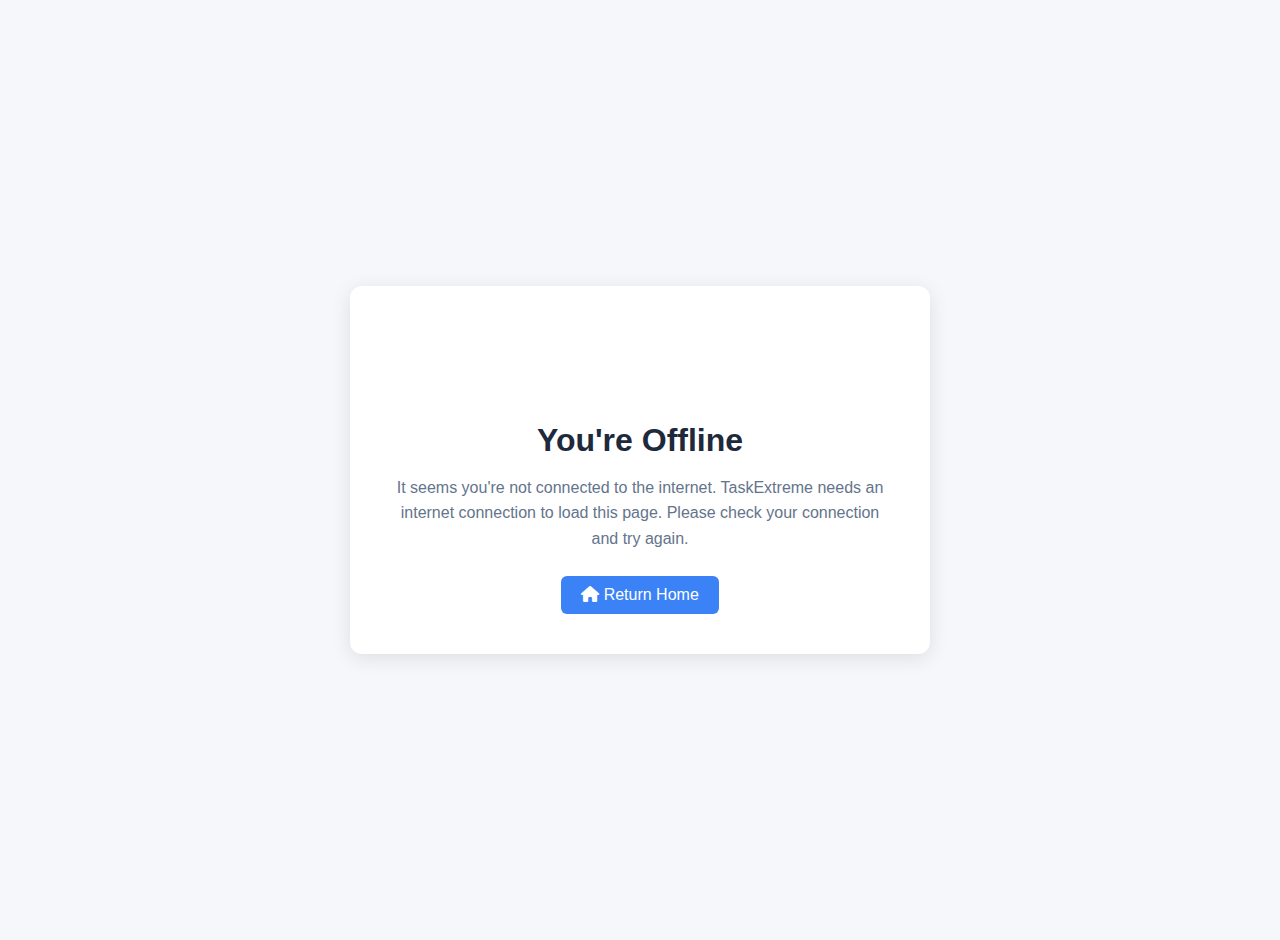
<file: offline.html>
<!DOCTYPE html>
<html lang="en">
<head>
  <meta charset="UTF-8">
  <meta name="viewport" content="width=device-width, initial-scale=1.0">
  <title>You're Offline | TaskExtreme</title>
  <link rel="stylesheet" href="https://cdnjs.cloudflare.com/ajax/libs/font-awesome/6.4.0/css/all.min.css">
  <style>
    body {
      font-family: -apple-system, BlinkMacSystemFont, 'Segoe UI', Roboto, Oxygen, Ubuntu, Cantarell, 'Open Sans', 'Helvetica Neue', sans-serif;
      display: flex;
      justify-content: center;
      align-items: center;
      height: 100vh;
      margin: 0;
      background-color: #f5f7fa;
      color: #333;
      text-align: center;
      padding: 20px;
    }
    .offline-container {
      max-width: 500px;
      padding: 40px;
      background: white;
      border-radius: 12px;
      box-shadow: 0 4px 20px rgba(0, 0, 0, 0.1);
    }
    .offline-icon {
      font-size: 64px;
      color: #64748b;
      margin-bottom: 20px;
    }
    h1 {
      color: #1e293b;
      margin-bottom: 16px;
    }
    p {
      color: #64748b;
      line-height: 1.6;
      margin-bottom: 24px;
    }
    .btn {
      display: inline-block;
      padding: 10px 20px;
      background-color: #3b82f6;
      color: white;
      text-decoration: none;
      border-radius: 6px;
      font-weight: 500;
      transition: background-color 0.2s;
    }
    .btn:hover {
      background-color: #2563eb;
    }
  </style>
</head>
<body>
  <div class="offline-container">
    <div class="offline-icon">
      <i class="fas fa-wifi-slash"></i>
    </div>
    <h1>You're Offline</h1>
    <p>It seems you're not connected to the internet. TaskExtreme needs an internet connection to load this page. Please check your connection and try again.</p>
    <a href="/" class="btn">
      <i class="fas fa-home"></i> Return Home
    </a>
  </div>
  <script>
    // Try to reload when coming back online
    function handleOnline() {
      window.location.reload();
    }
    
    // Add event listener for online event
    window.addEventListener('online', handleOnline);
    
    // Check if we're back online periodically
    setInterval(() => {
      if (navigator.onLine) {
        window.location.reload();
      }
    }, 5000);
  </script>
</body>
</html>
</file>
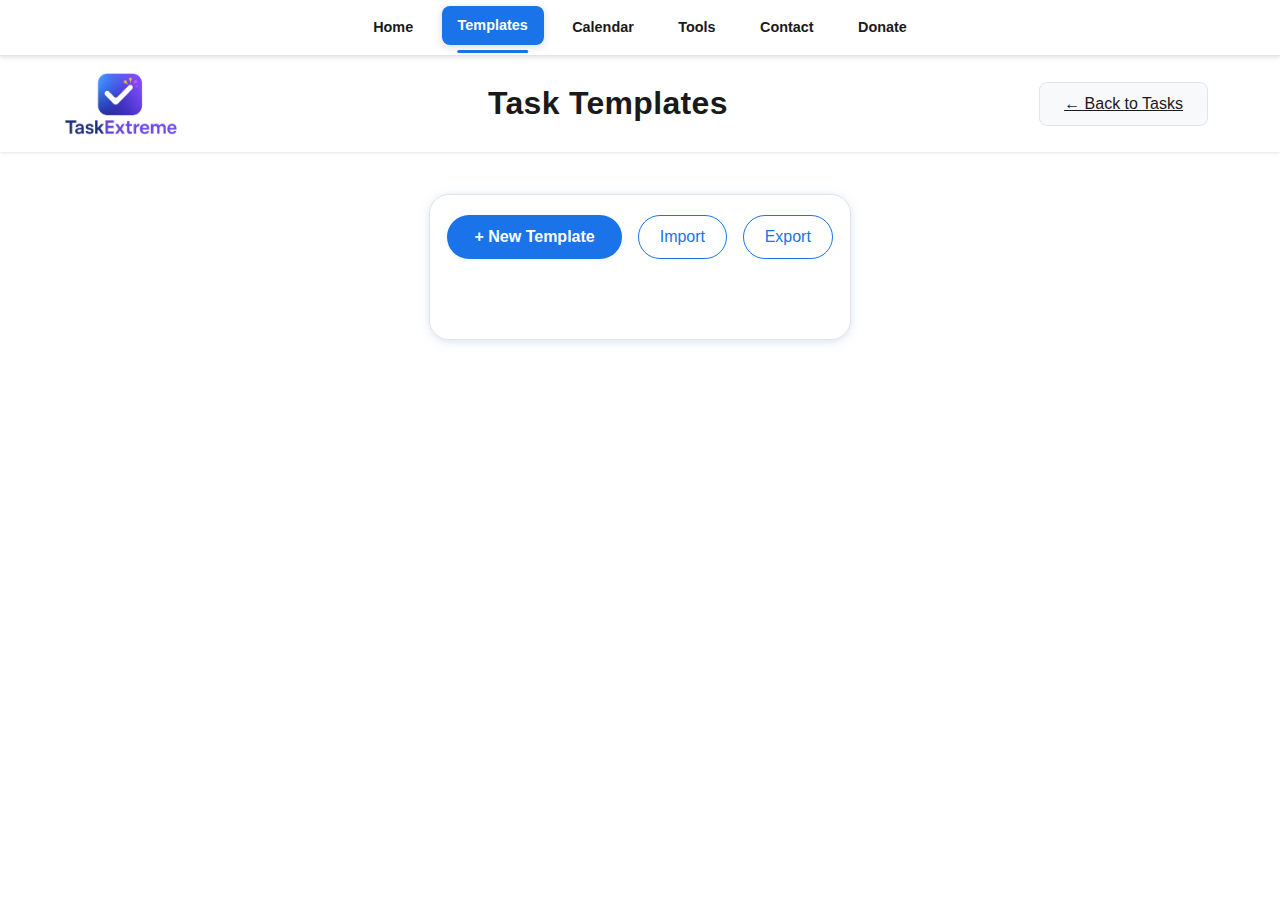
<file: templates.html>
<!-- TaskExtreme: Task Templates Section -->
<!DOCTYPE html>
<html lang="en">
<head>
  <meta charset="UTF-8">
  <meta name="viewport" content="width=device-width, initial-scale=1.0">
  <title>TaskExtreme Templates</title>
  <script src="scripts/theme-sync.js"></script>
  <link rel="stylesheet" href="styles/main.css">
</head>
<body>
  <!-- Top Navigation (same as index.html) -->
  <nav class="topnav">
    <a href="index.html"><b>Home</b></a>
    <a href="#" class="active"><b>Templates</b></a>
    <a href="index.html#calendar-section"><b>Calendar</b></a>
    <a href="index.html#tools-section"><b>Tools</b></a>
    <a href="index.html#footer-contact"><b>Contact</b></a>
    <a href="index.html#donate-section"><b>Donate</b></a>
  </nav>

  <!-- Main Navigation Bar (matches index.html) -->
  <header class="navbar">
    <div class="navbar-content">
      <div class="navbar-left">
        <img src="images/icon.png" alt="TaskExtreme Logo" class="logo-icon" style="height: 4em; vertical-align: middle;" />
      </div>
      <div class="navbar-center">
        <h1 style="font-size:2em; font-weight:800; margin:0; color:var(--template-btn-bg); letter-spacing:0.01em;">Task Templates</h1>
      </div>
      <div class="navbar-right">
        <a href="index.html" class="btn-secondary" style="margin-right:0.5em;">← Back to Tasks</a>
      </div>
    </div>
  </header>

  <main class="templates-main">
    <section class="template-card">
      <section class="template-actions">
        <button id="create-template-btn" class="btn-primary">+ New Template</button>
        <button id="import-template-btn" class="btn-secondary">Import</button>
        <button id="export-template-btn" class="btn-secondary">Export</button>
      </section>

      <section id="template-groups" class="template-groups">
        <!-- Template groups and cards will be rendered here -->
      </section>

      <!-- Template Editor Modal -->
      <div id="template-editor-modal" class="modal" style="display:none;">
        <div class="modal-content template-editor-content">
          <span class="close" id="close-template-editor">&times;</span>
          <h2 id="template-editor-title">New Template</h2>
          <form id="template-editor-form">
            <input type="hidden" id="template-id">
            <div class="form-row">
              <label for="template-name">Template Name</label>
              <input type="text" id="template-name" required maxlength="40">
            </div>
            <div class="form-row">
              <label for="template-icon">Icon</label>
              <input type="text" id="template-icon" maxlength="2" placeholder="e.g. ☀️">
              <label for="template-color">Color</label>
              <input type="color" id="template-color" value="#2563eb">
            </div>
            <div class="form-row">
              <label for="template-group">Group/Type</label>
              <input type="text" id="template-group" maxlength="20" placeholder="e.g. Routine, Work">
            </div>
            <div class="form-row">
              <label for="template-repeat">Repeat</label>
              <select id="template-repeat">
                <option value="none">None</option>
                <option value="everyday">Every Day</option>
                <option value="weekday">Weekdays</option>
                <option value="weekend">Weekends</option>
                <option value="custom">Custom</option>
              </select>
            </div>

            <div class="form-row">
              <label>Tasks in Template</label>
              <ul id="template-tasks-list" class="template-tasks-list"></ul>
              <button type="button" id="add-template-task" class="btn-secondary">+ Add Task</button>
            </div>
            <div class="form-actions">
              <button type="submit" class="btn-primary">Save Template</button>
              <button type="button" id="delete-template-btn" class="btn-danger" style="display:none;">Delete</button>
            </div>
          </form>
        </div>
      </div>

      <!-- Add/Edit Task in Template Modal -->
      <div id="template-task-modal" class="modal" style="display:none;">
        <div class="modal-content">
          <span class="close" id="close-template-task-modal">&times;</span>
          <h3 id="template-task-modal-title">Add Task</h3>
          <form id="template-task-form">
            <input type="hidden" id="template-task-index">
            <div class="form-row">
              <label for="template-task-title">Title</label>
              <input type="text" id="template-task-title" required maxlength="40">
            </div>
            <div class="form-row">
              <label for="template-task-details">Details</label>
              <input type="text" id="template-task-details" maxlength="100">
            </div>
            <div class="form-row">
              <label for="template-task-category">Category</label>
              <input type="text" id="template-task-category" maxlength="20">
              <label for="template-task-priority">Priority</label>
              <select id="template-task-priority">
                <option value="low">Low</option>
                <option value="medium">Medium</option>
                <option value="high">High</option>
              </select>
              <label for="template-task-time">Time (optional)</label>
              <input type="time" id="template-task-time">
            </div>
            <div class="form-actions">
              <button type="submit" class="btn-primary">Save Task</button>
            </div>
          </form>
        </div>
        </form>
      </div>
    </div>

  </main>

  <script src="scripts/templates.js"></script>
  <script src="scripts/templates-ui.js"></script>
</body>
</html>
</file>
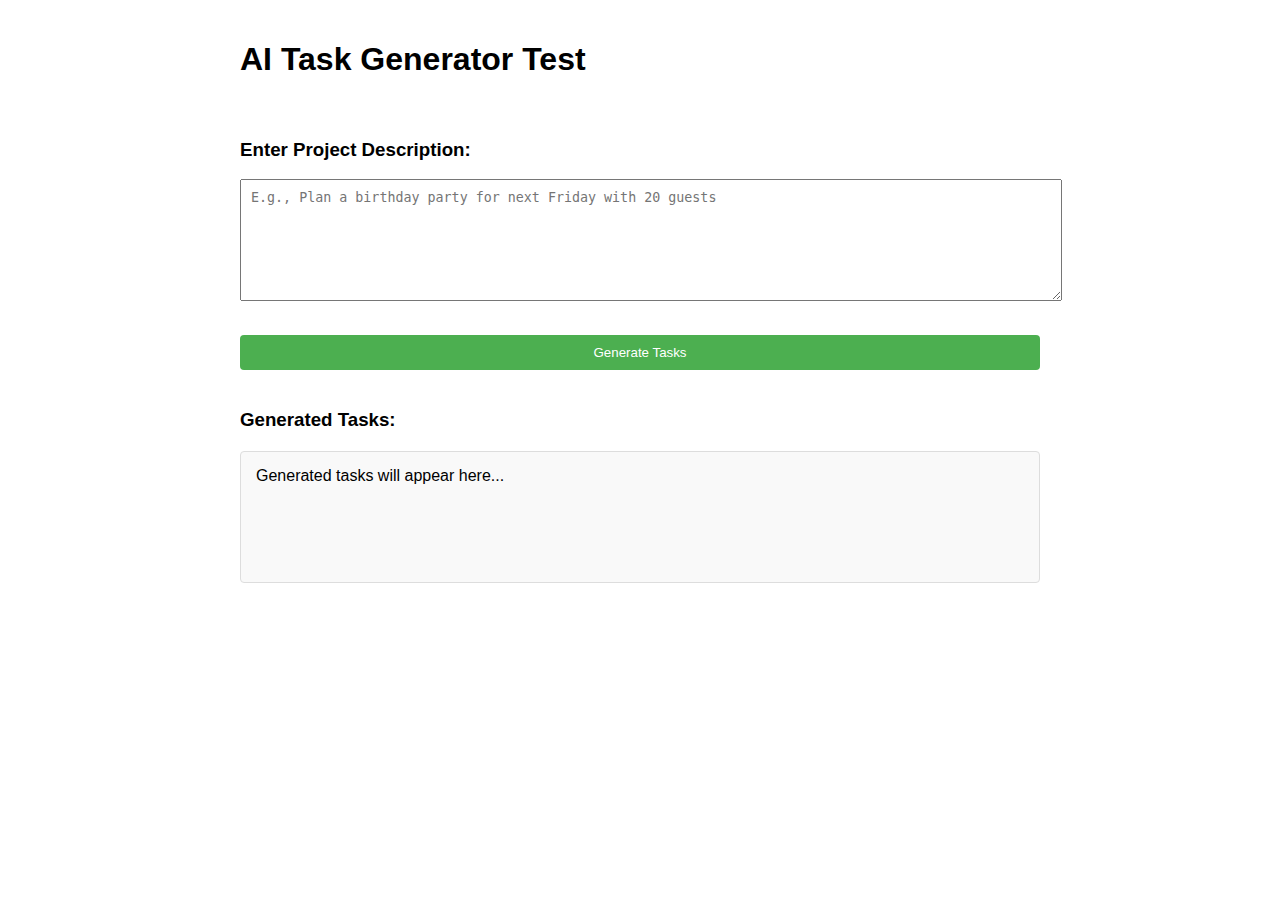
<file: test-ai.html>
<!DOCTYPE html>
<html lang="en">
<head>
    <meta charset="UTF-8">
    <meta name="viewport" content="width=device-width, initial-scale=1.0">
    <title>AI Task Generator Test</title>
    <style>
        body {
            font-family: Arial, sans-serif;
            max-width: 800px;
            margin: 0 auto;
            padding: 20px;
        }
        .container {
            display: flex;
            flex-direction: column;
            gap: 20px;
        }
        textarea {
            width: 100%;
            height: 100px;
            padding: 10px;
            margin-bottom: 10px;
        }
        button {
            padding: 10px 20px;
            background-color: #4CAF50;
            color: white;
            border: none;
            border-radius: 4px;
            cursor: pointer;
        }
        button:hover {
            background-color: #45a049;
        }
        #result {
            margin-top: 20px;
            padding: 15px;
            border: 1px solid #ddd;
            border-radius: 4px;
            min-height: 100px;
            white-space: pre-wrap;
            background-color: #f9f9f9;
        }
        .loading {
            display: none;
            color: #666;
            font-style: italic;
        }
    </style>
</head>
<body>
    <div class="container">
        <h1>AI Task Generator Test</h1>
        <div>
            <h3>Enter Project Description:</h3>
            <textarea id="project-desc" placeholder="E.g., Plan a birthday party for next Friday with 20 guests"></textarea>
        </div>
        <button id="generate-btn">Generate Tasks</button>
        <div id="loading" class="loading">Generating tasks, please wait...</div>
        <div>
            <h3>Generated Tasks:</h3>
            <div id="result">Generated tasks will appear here...</div>
        </div>
    </div>

    <!-- Include the AI client -->
    <script src="scripts/ai-client.js"></script>
    
    <script>
        document.addEventListener('DOMContentLoaded', () => {
            const generateBtn = document.getElementById('generate-btn');
            const projectDesc = document.getElementById('project-desc');
            const resultDiv = document.getElementById('result');
            const loadingDiv = document.getElementById('loading');

            generateBtn.addEventListener('click', async () => {
                const description = projectDesc.value.trim();
                if (!description) {
                    resultDiv.textContent = 'Please enter a project description';
                    return;
                }

                try {
                    // Show loading state
                    loadingDiv.style.display = 'block';
                    resultDiv.textContent = '';
                    
                    // Initialize the AI generator
                    const aiGenerator = new AITaskGenerator();
                    
                    // Generate tasks
                    const tasks = await aiGenerator.generateTasks(description);
                    
                    // Display results
                    if (tasks && tasks.length > 0) {
                        resultDiv.textContent = JSON.stringify(tasks, null, 2);
                    } else {
                        resultDiv.textContent = 'No tasks were generated. Please try again with a different description.';
                    }
                } catch (error) {
                    console.error('Error:', error);
                    resultDiv.textContent = `Error: ${error.message || 'Failed to generate tasks'}`;
                } finally {
                    // Hide loading state
                    loadingDiv.style.display = 'none';
                }
            });
        });
    </script>
</body>
</html>
</file>
<file: styles/main.css>
/* ===== NOTIFICATION STYLES ===== */
.notification-container {
    position: fixed;
    top: 20px;
    right: 20px;
    z-index: 9999;
    display: flex;
    flex-direction: column;
    gap: 10px;
    max-width: 350px;
    width: 100%;
}

.notification {
    position: relative;
    padding: 15px 20px;
    border-radius: 8px;
    color: white;
    box-shadow: 0 4px 12px rgba(0, 0, 0, 0.15);
    transform: translateX(120%);
    opacity: 0;
    transition: all 0.3s cubic-bezier(0.68, -0.55, 0.265, 1.55);
    display: flex;
    align-items: flex-start;
    gap: 12px;
    overflow: hidden;
}

.notification.show {
    transform: translateX(0);
    opacity: 1;
}

.notification.hide {
    transform: translateX(120%);
    opacity: 0;
    max-height: 0;
    padding-top: 0;
    padding-bottom: 0;
    margin: 0;
    border: 0;
}

.notification-icon {
    font-size: 1.3em;
    margin-top: 2px;
    flex-shrink: 0;
}

.notification-content {
    flex: 1;
    font-size: 0.95em;
    line-height: 1.4;
}

.notification-close {
    background: none;
    border: none;
    color: inherit;
    opacity: 0.7;
    cursor: pointer;
    padding: 0;
    margin-left: 10px;
    font-size: 1.1em;
    transition: opacity 0.2s;
}

.notification-close:hover {
    opacity: 1;
}

.notification-progress {
    position: absolute;
    bottom: 0;
    left: 0;
    height: 3px;
    background: rgba(255, 255, 255, 0.3);
    width: 100%;
    transform-origin: left;
    transform: scaleX(1);
    transition: transform 0.1s linear;
}

/* Notification Types */
.notification-success {
    background: var(--success);
    border-left: 4px solid var(--success-hover);
}

.notification-error {
    background: var(--error);
    border-left: 4px solid var(--error-hover);
}

.notification-warning {
    background: var(--warning);
    border-left: 4px solid var(--warning-hover);
    color: #1a1a1a;
}

.notification-info {
    background: var(--accent);
    border-left: 4px solid var(--accent-hover);
}

/* Animation for progress bar */
@keyframes progress {
    from { transform: scaleX(1); }
    to { transform: scaleX(0); }
}

/* ===== CSS VARIABLES ===== */
:root {
  --modal-overlay-bg: rgb(255, 255, 255, 0.9);
  /* Colors */
  --primary: #ffffff;
  --secondary: #f8f9fa;
  --accent: #1a73e8;
  --accent-hover: #1557b0;
  --foreground: #1a1a1a;
  --background: #ffffff;
  --border: #e1e5e9;
  --success: #10b981;
  --success-hover: #059669;
  --warning: #f59e0b;
  --warning-hover: #d97706;
  --error: #ef4444;
  --error-hover: #dc2626;
  
  /* RGB values for transparency */
  --accent-rgb: 26, 115, 232;
  --success-rgb: 16, 185, 129;
  --warning-rgb: 245, 158, 11;
  --error-rgb: 239, 68, 68;
  
  /* Spacing */
  --spacing-xs: 0.25rem;
  --spacing-sm: 0.5rem;
  --spacing-md: 1rem;
  --spacing-lg: 1.5rem;
  --spacing-xl: 2rem;
  --spacing-2xl: 3rem;
  
  /* Border radius */
  --radius-sm: 0.25rem;
  --radius-md: 0.5rem;
  --radius-lg: 0.75rem;
  --radius-xl: 1rem;
  --radius-2xl: 1.5rem;
  
  /* Shadows */
  --shadow: 0 1px 3px rgba(0, 0, 0, 0.1);
  --hover-shadow: 0 4px 12px rgba(0, 0, 0, 0.15);
  
  /* Transitions */
  --transition-normal: 0.3s ease;
  --transition-fast: 0.15s ease;
}

[data-theme="dark"] {
  --modal-overlay-bg: rgba(0,0,0,0.44);
  /* Dark theme */
  --background: #121212;
  --navbackground: #f5f5f5;
  --calendarbackground: rgb(214, 15, 15);
  --navfontcolor: black;
  --foreground: #e0e0e0;
  --primary: #1e1e1e;
  --secondary: #2d2d2d;
  --accent: #f12e38;
  --accent-hover: #911118;
  --border: #444;
  --box: #470116;
  --shadow: 0 2px 10px rgba(0, 0, 0, 0.3);
  --card-shadow: 0 2px 12px rgba(0, 0, 0, 0.4);
  --hover-shadow: 0 4px 20px rgba(0, 0, 0, 0.6);
}

[data-theme="sunset"] {
  /* Sunset/Ocean theme */
  --background: #fff5f0;
  --navbackground: #2c3e50;
  --calendarbackground: #e67e22;
  --navfontcolor: black;
  --foreground: #2c3e50;
  --primary: #fdf2e9;
  --secondary: #f8e8e0;
  --accent: #e67e22;
  --accent-hover: #944c0e;
  --border: #f4d4c4;
  --box: #ffd4b3;
  --shadow: 0 2px 8px rgba(230, 126, 34, 0.1);
  --card-shadow: 0 2px 12px rgba(230, 126, 34, 0.15);
  --hover-shadow: 0 4px 20px rgba(230, 126, 34, 0.2);
}

[data-theme="forest"] {
  /* Forest/Nature theme */
  --background: #f8faf8;
  --navbackground: #2d5016;
  --calendarbackground: #27ae60;
  --navfontcolor: black;
  --foreground: #2d5016;
  --primary: #f0f7f0;
  --secondary: #e8f5e8;
  --accent: #27ae60;
  --accent-hover: #077a37;
  --border: #c8e6c9;
  --box: #a5d6a7;
  --shadow: 0 2px 8px rgba(39, 174, 96, 0.1);
  --card-shadow: 0 2px 12px rgba(39, 174, 96, 0.15);
  --hover-shadow: 0 4px 20px rgba(39, 174, 96, 0.2);
}

[data-theme="galaxy"] {
  /* Purple Galaxy theme */
  --background: rgb(231, 188, 255);
  --navbackground: #4a148c;
  --calendarbackground: #9c27b0;
  --navfontcolor: black;
  --foreground: #4a148c;
  --primary: #f3e5f5;
  --secondary: #e1bee7;
  --accent: #9c27b0;
  --accent-hover: #5e0b6d;
  --border: #ce93d8;
  --box: #ba68c8;
  --shadow: 0 2px 8px rgba(156, 39, 176, 0.1);
  --card-shadow: 0 2px 12px rgba(156, 39, 176, 0.15);
  --hover-shadow: 0 4px 20px rgba(156, 39, 176, 0.2);
}

[data-theme="minimalist"] {
  /* Minimalist Gray theme */
  --background: #fafafa;
  --navbackground: #424242;
  --calendarbackground: #757575;
  --navfontcolor: black;
  --foreground: #424242;
  --primary: #f5f5f5;
  --secondary: #eeeeee;
  --accent: #757575;
  --accent-hover: #474646;
  --border: #e0e0e0;
  --box: #bdbdbd;
  --shadow: 0 2px 8px rgba(0, 0, 0, 0.05);
  --card-shadow: 0 2px 12px rgba(0, 0, 0, 0.08);
  --hover-shadow: 0 4px 20px rgba(0, 0, 0, 0.12);
}

[data-theme="retro"] {
  /* Retro/80s theme */
  --background: #fff8e1;
  --navbackground: #c03002;
  --calendarbackground: #ff9800;
  --navfontcolor: black;
  --foreground: #e65100;
  --primary: #fff3e0;
  --secondary: #ffe0b2;
  --accent: #ff5722;
  --accent-hover: #a53512;
  --border: #ffcc02;
  --box: #ffb74d;
  --shadow: 0 2px 8px rgba(255, 87, 34, 0.15);
  --card-shadow: 0 2px 12px rgba(255, 87, 34, 0.2);
  --hover-shadow: 0 4px 20px rgba(255, 87, 34, 0.25);
}

[data-theme="coffee"] {
  /* Coffee/Warm theme */
  --background: #faf6f1;
  --navbackground: #5d4037;
  --calendarbackground: #8d6e63;
  --navfontcolor: black;
  --foreground: #5d4037;
  --primary: #f5f2f0;
  --secondary: #efebe9;
  --accent: #8d6e63;
  --accent-hover: #4e3127;
  --border: #d7ccc8;
  --box: #bcaaa4;
  --shadow: 0 2px 8px rgba(141, 110, 99, 0.1);
  --card-shadow: 0 2px 12px rgba(141, 110, 99, 0.15);
  --hover-shadow: 0 4px 20px rgba(141, 110, 99, 0.2);
}

[data-theme="girly"] {
  /* Girly theme */
  --background: #fef7f7;
  --navbackground: #e91e63;
  --calendarbackground: #f06292;
  --navfontcolor: black;
  --foreground: #c2185b;
  --primary: #fce4ec;
  --secondary: #f8bbd9;
  --accent: #e91e63;
  --accent-hover: #a50e44;
  --border: #f8bbd9;
  --box: #f48fb1;
  --shadow: 0 2px 8px rgba(233, 30, 99, 0.1);
  --card-shadow: 0 2px 12px rgba(233, 30, 99, 0.15);
  --hover-shadow: 0 4px 20px rgba(233, 30, 99, 0.2);
}

/* ===== MOBILE NAVIGATION ===== */
.mobile-bottom-nav {
    display: none;
    position: fixed;
    bottom: 0;
    left: 0;
    right: 0;
    z-index: 1000;
    background: var(--primary);
    border-top: 1px solid var(--border);
    padding: 0.5rem 0;
    box-shadow: 0 -2px 10px rgba(0, 0, 0, 0.1);
    backdrop-filter: blur(10px);
    -webkit-backdrop-filter: blur(10px);
}

.mobile-nav-items {
    display: flex;
    justify-content: space-around;
    align-items: center;
    list-style: none;
    padding: 0;
    margin: 0;
}

.mobile-nav-item {
    display: flex;
    flex-direction: column;
    align-items: center;
    justify-content: center;
    flex: 1;
    padding: 0.5rem 0;
    color: var(--foreground);
    text-decoration: none;
    font-size: 0.7rem;
    transition: all 0.2s ease;
    opacity: 0.7;
}

.mobile-nav-item.active {
    color: var(--accent);
    opacity: 1;
}

.mobile-nav-item i {
    font-size: 1.4rem;
    margin-bottom: 0.25rem;
    transition: transform 0.2s ease;
}

.mobile-nav-item:active i {
    transform: scale(0.9);
}

.mobile-nav-text {
    font-size: 0.65rem;
    font-weight: 500;
    margin-top: 0.2rem;
    display: block;
    text-align: center;
}

/* Adjust main content padding to prevent overlap with bottom nav */
.main-content {
    padding-bottom: 70px;
}

/* Hide desktop nav on mobile */
@media (max-width: 768px) {
    .topnav {
        display: none;
    }
    
    .mobile-bottom-nav {
        display: block;
    }
}

/* Ensure content doesn't hide behind the fixed nav */
body {
    padding-bottom: 70px;
}

/* ===== RESET & BASE STYLES ===== */
* {
  box-sizing: border-box;
  margin: 0;
  padding: 0;
}

html {
  scroll-behavior: smooth;
  font-size: 16px;
}

body {
  font-family: 'Segoe UI', -apple-system, BlinkMacSystemFont, 'Roboto', 'Oxygen', 'Ubuntu', 'Cantarell', sans-serif;
  background: var(--background);
  color: var(--foreground);
  line-height: 1.6;
  min-height: 100vh;
  display: flex;
  flex-direction: column;
  transition: background-color var(--transition-normal), color var(--transition-normal);
}

/* ===== TOP NAVIGATION ===== */
.topnav {
  background-color: var(--primary);
  padding: var(--spacing-sm) var(--spacing-md);
  text-align: center;
  border-bottom: 1px solid var(--border);
  position: sticky;
  top: 0;
  z-index: 1100; /* Increased z-index to be above .navbar */
  box-shadow: 0 2px 4px rgba(0, 0, 0, 0.1);
}

.topnav a {
  color: var(--foreground);
  text-decoration: none;
  padding: var(--spacing-sm) var(--spacing-md);
  margin: 0 var(--spacing-xs);
  border-radius: var(--radius-md);
  font-size: 0.9rem;
  font-weight: 500;
  transition: all var(--transition-fast);
  display: inline-block;
}

.topnav a:hover {
  background-color: var(--accent);
  color: white;
  transform: translateY(-1px);
}

/* Top Navigation Active State */
.topnav a.active {
  background-color: var(--accent);
  color: white;
  position: relative;
  box-shadow: 0 2px 8px rgba(0, 0, 0, 0.15);
  transform: translateY(-2px);
}

/* Add an indicator line for active nav item */
.topnav a.active::after {
  content: '';
  position: absolute;
  bottom: -8px;
  left: 50%;
  transform: translateX(-50%);
  width: 70%;
  height: 3px;
  background-color: var(--accent);
  border-radius: 3px;
  transition: all var(--transition-fast);
}

/* Smooth scrolling for the whole page */
html {
  scroll-behavior: smooth;
  scroll-padding-top: 100px; /* Account for fixed header */
}

/* Focus styles for better accessibility */
.topnav a:focus-visible {
  outline: 2px solid var(--accent);
  outline-offset: 2px;
  border-radius: var(--radius-md);
}

/* Ensure sections have proper spacing */
section[id] {
  scroll-margin-top: 120px; /* Adjust based on your header height */
}

/* ===== CONNECTION STATUS ===== */
.connection-status {
    display: inline-flex;
    align-items: center;
    gap: 6px;
    padding: 4px 10px;
    border-radius: 20px;
    font-size: 0.85rem;
    font-weight: 500;
    margin-left: 15px;
    transition: all 0.3s ease;
}

.connection-status i {
    font-size: 0.9em;
}

.connection-status.online {
    background-color: rgba(16, 185, 129, 0.1);
    color: var(--success, #10b981);
    border: 1px solid rgba(16, 185, 129, 0.2);
}

.connection-status.offline {
    background-color: rgba(239, 68, 68, 0.1);
    color: var(--error, #ef4444);
    border: 1px solid rgba(239, 68, 68, 0.2);
}

/* Ensure the connection status text and icon use the theme's foreground color */
.connection-status,
.connection-status i {
    color: var(--foreground);
    transition: all var(--transition-normal);
}

/* Override for online/offline states */
.connection-status.online,
.connection-status.online i {
    color: var(--success, #10b981);
}

.connection-status.offline,
.connection-status.offline i {
    color: var(--error, #ef4444);
}

/* ===== STREAK COUNTER ===== */
.streak-counter {
  background: linear-gradient(135deg, var(--accent), #1760c4);
  color: white;
  text-align: center;
  padding: var(--spacing-sm);
  font-weight: 600;
  font-size: 0.9rem;
  box-shadow: var(--shadow);
  width:auto;
}

/* ===== MAIN NAVIGATION BAR ===== */
.navbar {
  background: var(--navbackground);
  color: var(--navfontcolor);
  padding: var(--spacing-md) 0;
  box-shadow: var(--shadow);
  position: sticky;
  top: 1px;
  z-index: 1000;
  transition: var(--transition-normal);
}

/* Desktop styles */
@media (min-width: 768px) {
  .navbar {
    top: 40px; /* Height of .topnav + border */
  }
}

/* Light mode specific navbar background */
.navbar {
  background: var(--background);
}

.navbar-content {
  max-width: 1200px;
  margin: 0 auto;
  padding: 0 var(--spacing-lg);
  display: flex;
  align-items: center;
  justify-content: space-between;
  gap: var(--spacing-lg);
}

.navbar-left .logo-text {
  font-size: 1.5rem;
  font-weight: bold;
  color: var(--navfontcolor);
}

.navbar-center {
  display: flex;
  align-items: center;
  gap: 0.5rem;
  flex: 0 1 auto;
  min-width: 0;
  justify-content: center;
  margin: 0 0.5rem;
}

.navbar-right {
  display: flex;
  align-items: center;
  gap: var(--spacing-md);
}

.templates-main {
    background: var(--background);
    max-width: 960px;
    margin: 0 auto;
    padding: 2.6em 1.2em 2em 1.2em;
}
.template-actions {
    display: flex;
    gap: 1em;
    margin-bottom: 1.3em;
    justify-content: flex-end;
}
.template-actions .btn-primary {
    background: var(--accent);
    color: var(--primary);
    border-radius: 999px;
    font-weight: 600;
    border: none;
    padding: 0.5em 1.7em;
    box-shadow: 0 1px 6px rgba(var(--accent-rgb),0.08);
    transition: background 0.18s, color 0.18s;
}
.template-actions .btn-primary:hover {
    background: var(--accent-hover);
}
.template-actions .btn-secondary, .template-actions .btn-danger {
    background: none;
    color: var(--accent);
    border: 1.5px solid var(--accent);
    border-radius: 999px;
    padding: 0.5em 1.3em;
    font-weight: 500;
    transition: background 0.18s, color 0.18s;
}
.template-actions .btn-secondary:hover {
    background: var(--accent);
    color: var(--primary);
}
.template-actions .btn-danger {
    color: #e11d48;
    border-color: #e11d48;
}
.template-actions .btn-danger:hover {
    background: #e11d48;
    color: #fff;
}
.template-groups {
    display: flex;
    flex-wrap: wrap;
    gap: 2.2em 1.6em;
    margin-bottom: 2.5em;
}
.template-group {
    flex: 1 1 320px;
    min-width: 320px;
    max-width: 440px;
}
.template-group-title {
    font-size: 1.17em;
    font-weight: 700;
    color: var(--accent);
    margin-bottom: 0.7em;
    letter-spacing: 0.01em;
}
.templates-card-list {
    display: flex;
    flex-wrap: wrap;
    gap: 1.1em;
}
.template-card {
    background: var(--background);
    border-radius: 20px;
    box-shadow: 0 2px 14px rgba(var(--accent-rgb),0.09), 0 1.5px 6px rgba(0,0,0,0.06);
    padding: 1.3em 1.1em 1.15em 1.1em;
    min-width: 220px;
    flex: 1 1 220px;
    margin-bottom: 0.7em;
    border: 1px solid var(--border);
    display: flex;
    flex-direction: column;
    align-items: flex-start;
    transition: box-shadow 0.18s, border 0.18s, background 0.18s;
    cursor: pointer;
    position: relative;
}
body.theme-dark .template-card, html[data-theme="dark"] .template-card {
    background: linear-gradient(90deg, #23272f 0%, var(--background) 100%);
    border: 1px solid #22223b;
}
.template-card:hover {
    box-shadow: 0 6px 24px rgba(var(--accent-rgb),0.14), 0 2.5px 12px rgba(0,0,0,0.10);
    border: 1.5px solid var(--accent);
    background: #e0e7ff;
}
body.theme-dark .template-card:hover, html[data-theme="dark"] .template-card:hover {
    background: #22223b;
}
.template-card-header {
    display: flex;
    align-items: center;
    gap: 0.7em;
    margin-bottom: 0.25em;
}
.template-card-icon {
    font-size: 2.1em;
    border-radius: 50%;
    width: 2.4em;
    height: 2.4em;
    display: flex;
    align-items: center;
    justify-content: center;
    background: #e0e7ef;
    margin-right: 0.1em;
}
body.theme-dark .template-card-icon, html[data-theme="dark"] .template-card-icon {
    background: #23272f;
}
.template-card-title {
    font-size: 1.14em;
    font-weight: 700;
    color: var(--foreground);
}
.template-card-meta {
    font-size: 0.97em;
    color: #666;
    margin-bottom: 0.18em;
}
body.theme-dark .template-card-meta, html[data-theme="dark"] .template-card-meta {
    color: #b7bac7;
}
.template-card-tasks {
    margin-top: 0.5em;
    font-size: 0.99em;
    color: var(--foreground);
}
.template-card-actions {
    display: flex;
    gap: 0.7em;
    margin-top: 0.6em;
}
.template-card-action-btn {
    background: var(--secondary);
    color: var(--accent);
    border-radius: 8px;
    padding: 0.3em 0.8em;
    font-size: 0.95em;
    border: none;
    cursor: pointer;
    font-weight: 500;
    transition: background 0.18s, color 0.18s;
}
body.theme-dark .template-card-action-btn, html[data-theme="dark"] .template-card-action-btn {
    background: #23272f;
    color: #60a5fa;
}
.template-card-action-btn:hover {
    background: var(--accent);
    color: var(--primary);
}

/* Modal Styles (for Template Editor) */
.modal {
    position: fixed;
    z-index: 1000;
    left: 0;
    top: 0;
    width: 100vw;
    height: 100vh;
    overflow: auto;
    background: var(--modal-overlay-bg);
    opacity: 1;
    pointer-events: none;
    transition: opacity 0.22s cubic-bezier(.4,0,.2,1), background 0.18s;
}
.modal.open {
    opacity: 1;
    pointer-events: auto;
}
.modal-content {
    background: rgba(255, 255, 255, 0.98); /* Nearly solid white for light theme */
    margin: 5% auto;
    padding: 2.2em 2.1em 1.7em 2.1em;
    border-radius: 24px;
    box-shadow: 0 8px 32px rgba(var(--accent-rgb),0.13), 0 2.5px 12px rgba(0,0,0,0.10);
    max-width: 480px;
    min-width: 320px;
    position: relative;
    animation: modalFadeIn 0.19s cubic-bezier(.4,0,.2,1);
    border: 1px solid var(--border);
}

[data-theme="dark"] .modal-content, html[data-theme="dark"] .modal-content {
    background: rgba(34, 34, 40, 0.98); /* Nearly solid for dark theme */
    border: 1px solid var(--border);
}
@keyframes modalFadeIn {
    from { opacity: 0; transform: scale(0.96); }
    to { opacity: 1; transform: scale(1); }
}
.modal-content .close {
    position: absolute;
    top: 1.3em;
    right: 1.3em;
    font-size: 1.7em;
    color: #bbb;
    cursor: pointer;
    transition: color 0.18s;
}
.modal-content .close:hover {
    color: var(--accent);
}
.template-editor-content {
    max-width: 540px;
}
.template-tasks-list {
    list-style: none;
    padding: 0;
    margin: 0.7em 0 0.3em 0;
}
.template-tasks-list li {
    display: flex;
    align-items: center;
    gap: 0.7em;
    background: var(--background);
    border-radius: 12px;
    padding: 0.48em 0.7em;
    margin-bottom: 0.32em;
    font-size: 1em;
    color: var(--foreground);
    position: relative;
}
body.theme-dark .template-tasks-list li, html[data-theme="dark"] .template-tasks-list li {
    background: #23272f;
    color: #e0e7ef;
}
.template-tasks-list .edit-task-btn, .template-tasks-list .delete-task-btn {
    background: none;
    border: none;
    color: var(--accent);
    font-size: 1.1em;
    cursor: pointer;
    margin-left: 0.3em;
    transition: color 0.18s;
}
.template-tasks-list .edit-task-btn:hover, .template-tasks-list .delete-task-btn:hover {
    color: #e11d48;
}

.theme-dropdown-btn {
  /* ... existing code ... */
  background: var(--accent);
  color: white !important;
  border: none;
  padding: var(--spacing-sm) var(--spacing-md);
  border-radius: var(--radius-md);
  cursor: pointer;
  display: flex;
  align-items: center;
  gap: var(--spacing-sm);
  font-size: 0.9rem;
  font-weight: 500;
  transition: var(--transition-fast);
  min-width: 140px;
  justify-content: space-between;
}

.theme-dropdown-btn:hover {
  background: var(--accent);
  color: white !important;
  opacity: 0.9;
  transform: translateY(-1px);
  box-shadow: var(--hover-shadow);
}

.theme-dropdown-btn .btn-text {
  color: white !important;
  font-weight: 500;
}

.theme-dropdown-btn .dropdown-arrow {
  color: white !important;
  transition: var(--transition-fast);
  font-size: 0.8rem;
}

.theme-dropdown-btn.active .dropdown-arrow {
  transform: rotate(180deg);
}

.theme-dropdown-menu {
  position: absolute;
  top: 100%;
  right: 0;
  background: var(--background);
  border: 1px solid var(--border);
  border-radius: var(--radius-md);
  box-shadow: var(--card-shadow);
  min-width: 200px;
  z-index: 1001;
  opacity: 0.5;
  visibility: hidden;
  transform: translateY(-10px);
  transition: var(--transition-fast);
  margin-top: var(--spacing-xs);
  max-height: 300px;
  overflow-y: auto;
}

.theme-dropdown-menu.show {
  opacity: 1;
  visibility: visible;
  transform: translateY(0);
}

.theme-option {
  padding: var(--spacing-sm) var(--spacing-md);
  cursor: pointer;
  display: flex;
  align-items: center;
  gap: var(--spacing-sm);
  transition: var(--transition-fast);
  border-bottom: 1px solid var(--border);
  color: var(--foreground);
}

.theme-option:last-child {
  border-bottom: none;
}

.theme-option:hover {
  background: var(--secondary);
  color: var(--foreground);
}

.theme-option.active {
  background: var(--accent);
  color: white;
}

.theme-option .theme-icon {
  font-size: 1.2rem;
  width: 20px;
  text-align: center;
}

.theme-option .theme-name {
  flex: 1;
  font-size: 0.9rem;
  font-weight: 500;
}

.theme-option .theme-description {
  font-size: 0.75rem;
  opacity: 0.8;
  margin-left: auto;
}

/* Responsive theme dropdown */
@media (max-width: 768px) {
  .theme-dropdown-btn {
    min-width: 120px;
    padding: var(--spacing-sm);
  }
  
  .theme-dropdown-btn .btn-text {
    display: block;
    font-size: 0.8rem;
  }
  
  .theme-dropdown-menu {
    min-width: 180px;
    right: -20px;
  }
  
  .theme-option .theme-description {
    display: none;
  }
}

/* ===== MAIN CONTENT ===== */
.main-content {
  flex: 1;
  max-width: 1200px;
  margin: 0 auto;
  padding: var(--spacing-lg);
  width: 100%;
}

/* ===== CARD SECTIONS ===== */
.card-section {
  background: var(--box);
  border-radius: var(--radius-lg);
  padding: var(--spacing-xl);
  margin-bottom: var(--spacing-xl);
  box-shadow: var(--card-shadow);
  border: 1px solid var(--border);
  transition: box-shadow var(--transition-normal);
}

.card-section:hover {
  box-shadow: var(--hover-shadow);
}

.card-section h2 {
  color: var(--foreground);
  font-size: 1.5rem;
  font-weight: 600;
  margin-bottom: var(--spacing-lg);
  display: flex;
  align-items: center;
  gap: var(--spacing-sm);
}

.section-icon {
  font-size: 1.3rem;
}

/* Collapsible Sections */
.section-header {
  display: flex;
  justify-content: space-between;
  align-items: center;
  cursor: pointer;
  padding: 0;
  margin: 0;
  border: none;
  background: none;
  width: 100%;
  transition: background-color 0.2s ease;
  border-radius: var(--radius-md);
}

.section-header:hover {
  background-color: var(--secondary);
}

.section-header h2 {
  margin: 0;
  flex: 1;
  padding: var(--spacing-sm) 0;
}

.section-toggle {
  background: none;
  border: none;
  font-size: 1.5rem;
  cursor: pointer;
  padding: 0.5rem;
  border-radius: 50%;
  transition: all 0.3s ease;
  display: flex;
  align-items: center;
  justify-content: center;
  min-width: 40px;
  height: 40px;
  color: var(--foreground);
}

.section-toggle:hover {
  background-color: var(--secondary);
  transform: scale(1.1);
}

.toggle-arrow {
  transition: transform 0.3s cubic-bezier(0.4, 0, 0.2, 1);
  font-weight: bold;
  display: inline-block;
  transform-origin: center;
}

.section-toggle.collapsed .toggle-arrow {
  transform: rotate(0deg);
}

.section-toggle:not(.collapsed) .toggle-arrow {
  transform: rotate(90deg);
}

.section-content {
  overflow: hidden;
  transition: max-height 0.3s ease, opacity 0.3s ease, padding 0.3s ease;
  max-height: 2000px;
  opacity: 1;
  padding-top: 1rem;
}

.section-content.collapsed {
  max-height: 0;
  opacity: 0;
  padding-top: 0;
  padding-bottom: 0;
}

/* Ensure sections start expanded by default */
.section-content {
  max-height: 2000px;
  opacity: 1;
}

/* Responsive adjustments for collapsible sections */
@media (max-width: 768px) {
  .section-toggle {
    font-size: 1.2rem;
    min-width: 35px;
    height: 35px;
  }
  
  .section-header h2 {
    font-size: 1.1rem;
  }
}

/* ===== WEEK NAVIGATION SECTION ===== */
.week-nav-section {
  background: var(--primary);
  border-bottom: 1px solid var(--border);
  padding: var(--spacing-md) 0;
  z-index: 99;
}

.week-nav-container {
  max-width: 1200px;
  margin: 0 auto;
  padding: 0 var(--spacing-lg);
}

.day-nav {
  display: flex;
  list-style: none;
  margin: 0;
  padding: 0;
  gap: var(--spacing-sm);
  justify-content: center;
  flex-wrap: wrap;
}

.day-nav li {
  background: var(--secondary);
  color: var(--foreground);
  padding: var(--spacing-sm) var(--spacing-md);
  border-radius: var(--radius-md);
  cursor: pointer;
  transition: all var(--transition-fast);
  border: 1px solid var(--border);
  font-weight: 500;
  text-align: center;
  min-width: 80px;
  user-select: none;
}

.day-nav li:hover {
  background: var(--accent);
  color: white;
  border-color: var(--accent);
  transform: translateY(-1px);
  box-shadow: var(--hover-shadow);
}

.day-nav li.active {
  background: var(--accent);
  color: white;
  border-color: var(--accent);
  box-shadow: var(--shadow);
}

/* ===== FORM STYLES ===== */
.form-section {
  margin-bottom: var(--spacing-xl);
  padding-bottom: var(--spacing-lg);
  border-bottom: 1px solid var(--border);
}

.form-section:last-of-type {
  border-bottom: none;
  margin-bottom: var(--spacing-lg);
}

.form-section h3 {
  color: var(--foreground);
  font-size: 1.1rem;
  font-weight: 600;
  margin-bottom: var(--spacing-md);
}

.form-row {
  margin-bottom: var(--spacing-md);
}

.form-row label {
  display: block;
  margin-bottom: var(--spacing-xs);
  font-weight: 500;
  color: var(--foreground);
}

.form-row input[type="text"],
.form-row input[type="url"],
.form-row input[type="time"],
.form-row input[type="date"],
.form-row textarea {
  width: 100%;
  padding: var(--spacing-sm) var(--spacing-md);
  border: 1px solid var(--border);
  border-radius: var(--radius-md);
  background: var(--background);
  color: var(--foreground);
  font-size: 1rem;
  transition: all var(--transition-fast);
}

.form-row input:focus,
.form-row textarea:focus {
  outline: none;
  border-color: var(--accent);
  box-shadow: 0 0 0 3px rgba(26, 115, 232, 0.2);
}

/*
 * Date & Time Input Icon Color Handling
 * Use `color-scheme` to hint to the browser to render the
 * internal calendar/clock icon in a color that suits the theme.
 */
input[type="date"],
input[type="time"] {
  color-scheme: light;
}

[data-theme="dark"] input[type="date"],
[data-theme="dark"] input[type="time"] {
  color-scheme: dark;
}

.form-row textarea {
  min-height: 100px;
  resize: vertical;
}

/* Time Row */
.time-row {
  display: flex;
  align-items: center;
  gap: var(--spacing-md);
}

.time-group {
  flex: 1;
}

.time-separator {
  display: flex;
  align-items: center;
  font-weight: 500;
  color: var(--foreground);
  margin: 0 var(--spacing-sm);
}

/* Scheduling Options */
.scheduling-options {
  display: flex;
  flex-direction: column;
  gap: var(--spacing-sm);
}

.option-group {
  margin-bottom: var(--spacing-sm);
}

.option-label {
  display: flex;
  align-items: center;
  padding: var(--spacing-md);
  border: 1px solid var(--border);
  border-radius: var(--radius-md);
  cursor: pointer;
  transition: all var(--transition-fast);
  background: var(--background);
}

.option-label:hover {
  border-color: var(--accent);
  background: var(--secondary);
}

.option-label input[type="radio"] {
  margin-right: var(--spacing-md);
  transform: scale(1.2);
}

.option-text {
  display: flex;
  align-items: center;
  gap: var(--spacing-sm);
  flex: 1;
}

.option-icon {
  font-size: 1.2rem;
}

.option-content {
  display: flex;
  flex-direction: column;
}

.option-content strong {
  font-weight: 600;
  color: var(--foreground);
}

.option-content small {
  color: var(--foreground);
  opacity: 0.7;
  font-size: 0.85rem;
}

/* Custom Days Section */
.custom-days-section {
  margin-top: var(--spacing-md);
  padding: var(--spacing-md);
  background: var(--secondary);
  border-radius: var(--radius-md);
  border: 1px solid var(--border);
}

.section-label {
  display: block;
  margin-bottom: var(--spacing-sm);
  font-weight: 500;
  color: var(--foreground);
}

.days-grid {
  display: grid;
  grid-template-columns: repeat(auto-fit, minmax(60px, 1fr));
  gap: var(--spacing-sm);
}

.day-checkbox {
  display: flex;
  flex-direction: column;
  align-items: center;
  padding: var(--spacing-sm);
  border: 1px solid var(--border);
  border-radius: var(--radius-md);
  cursor: pointer;
  transition: all var(--transition-fast);
  background: var(--background);
}

.day-checkbox:hover {
  border-color: var(--accent);
  background: var(--secondary);
}

.day-checkbox input[type="checkbox"] {
  margin-bottom: var(--spacing-xs);
  transform: scale(1.2);
}

.day-label {
  font-size: 0.85rem;
  font-weight: 500;
  color: var(--foreground);
}

/* Form Actions */
.form-actions {
  display: flex;
  gap: var(--spacing-md);
  justify-content: flex-end;
  padding-top: var(--spacing-lg);
  border-top: 1px solid var(--border);
}

.btn-primary,
.btn-secondary {
  padding: var(--spacing-sm) var(--spacing-lg);
  border: none;
  border-radius: var(--radius-md);
  font-size: 1rem;
  font-weight: 500;
  cursor: pointer;
  transition: all var(--transition-fast);
  display: flex;
  align-items: center;
  gap: var(--spacing-sm);
  min-height: 44px;
}

.btn-primary {
  background: var(--accent);
  color: white;
}

.btn-primary:hover {
  background: #1760c4;
  transform: translateY(-1px);
  box-shadow: var(--shadow);
}

.btn-secondary {
  background: var(--secondary);
  color: var(--foreground);
  border: 1px solid var(--border);
  border-radius: var(--radius-md);
  padding: var(--spacing-sm) var(--spacing-lg);
  cursor: pointer;
  font-size: 1rem;
  font-weight: 500;
  transition: all var(--transition-fast);
  display: flex;
  align-items: center;
  gap: var(--spacing-sm);
}

.btn-secondary:hover {
  background: var(--border);
  transform: translateY(-1px);
}

.btn-icon {
  font-size: 1.1rem;
}

/* ===== TASKS SECTION ===== */
#tasks-section {
  margin-bottom: var(--spacing-lg);
  width: 100%;
  max-width: 100%;
  overflow-x: hidden;
  box-sizing: border-box;
}

#tasks-day-title {
  font-size: 1.4rem;
  margin: 0 0 1rem 0;
  padding: 0 1rem;
  color: var(--text);
  display: flex;
  align-items: center;
  gap: 0.75rem;
  width: 100%;
  box-sizing: border-box;
}

#tasks-list {
  list-style: none;
  padding: 0;
  margin: 0;
  width: 100%;
  max-width: 100%;
  box-sizing: border-box;
}

.task-item {
  background: var(--background);
  border: 1px solid var(--border);
  border-radius: var(--radius-md);
  padding: 1rem;
  margin: 0 0 1rem 0;
  width: 100%;
  max-width: 100%;
  box-sizing: border-box;
  overflow: hidden;
  display: flex;
  align-items: flex-start;
  gap: 1rem;
}

/* Responsive adjustments */
@media (max-width: 768px) {
  #tasks-section {
    padding: 0 1rem;
  }
  
  .task-item {
    padding: 0.75rem;
    margin: 0 0 0.75rem 0;
    border-radius: 8px;
    width: calc(100% - 2px); /* Account for border */
  }

  .task-title {
    font-size: 1rem;
    margin: 0 0 0.25rem 0;
    word-break: break-word;
  }

  .task-time {
    font-size: 0.8rem;
    margin: 0 0 0.25rem 0;
  }

  .task-details {
    font-size: 0.85rem;
    line-height: 1.4;
    margin: 0 0 0.5rem 0;
    word-break: break-word;
  }

  .task-checkbox {
    margin-top: 0.25rem;
    transform: scale(1.1);
    flex-shrink: 0;
  }

  .task-actions {
    flex-wrap: wrap;
    gap: 0.5rem;
    margin-top: 0.5rem;
  }

  .task-actions button {
    padding: 0.4rem;
    font-size: 0.9rem;
    min-width: 36px;
    min-height: 36px;
    display: flex;
    align-items: center;
    justify-content: center;
  }
}

/* Extra small devices */
@media (max-width: 480px) {
  #tasks-section {
    padding: 0 0.75rem;
  }
  
  .task-item {
    padding: 0.75rem;
    margin: 0 0 0.75rem 0;
    border-radius: 6px;
  }

  .task-title {
    font-size: 0.95rem;
  }

  .task-time {
    font-size: 0.75rem;
  }

  .task-details {
    font-size: 0.8rem;
  }

  .task-actions button {
    min-width: 32px;
    min-height: 32px;
    padding: 0.3rem;
  }
}

#tasks-list {
  list-style: none;
  display: flex;
  flex-direction: column;
  gap: var(--spacing-md);
}

.task-item {
  background: var(--background);
  border: 1px solid var(--border);
  border-radius: var(--radius-md);
  padding: var(--spacing-md);
  display: flex;
  align-items: flex-start;
  gap: var(--spacing-md);
  transition: all var(--transition-fast);
  box-shadow: var(--shadow);
}

.task-item:hover {
  box-shadow: var(--hover-shadow);
  transform: translateY(-1px);
}

.task-item.completed {
  opacity: 0.6;
  background: var(--secondary);
}

.task-checkbox {
  margin-top: 2px;
  transform: scale(1.2);
}

.task-content {
  flex: 1;
}

.task-title {
  font-weight: 600;
  color: var(--foreground);
  margin-bottom: var(--spacing-xs);
  font-size: 1.1rem;
}

.task-time {
  color: var(--accent);
  font-size: 0.9rem;
  font-weight: 500;
  margin-bottom: var(--spacing-xs);
}

.task-details {
  color: var(--foreground);
  opacity: 0.8;
  font-size: 0.9rem;
  line-height: 1.5;
}

.task-repeat {
  background: var(--accent);
  color: white;
  padding: var(--spacing-xs) var(--spacing-sm);
  border-radius: var(--radius-sm);
  font-size: 0.8rem;
  font-weight: 500;
  display: inline-block;
  margin-top: var(--spacing-xs);
}

.task-actions {
  display: flex;
  gap: var(--spacing-xs);
}

.task-actions button {
  background: none;
  border: none;
  color: var(--foreground);
  cursor: pointer;
  padding: var(--spacing-xs);
  border-radius: var(--radius-sm);
  transition: all var(--transition-fast);
  font-size: 1rem;
}

.task-actions button:hover {
  background: var(--secondary);
  color: var(--accent);
}

/* ===== CALENDAR SECTION ===== */
.calendar-header h3 {
  text-align: center;
  margin-bottom: var(--spacing-lg);
  font-size: 1.3rem;
  font-weight: 600;
}

.calendar-days {
  display: grid;
  grid-template-columns: repeat(7, 1fr);
  gap: var(--spacing-xs);
  margin-bottom: var(--spacing-sm);
}

.calendar-days div {
  text-align: center;
  font-weight: 600;
  color: var(--accent);
  padding: var(--spacing-sm);
  font-size: 0.9rem;
}

.calendar-grid {
  display: grid;
  grid-template-columns: repeat(7, 1fr);
  gap: var(--spacing-xs);
}

.day {
  aspect-ratio: 1;
  border: 1px solid var(--border);
  border-radius: var(--radius-md);
  padding: var(--spacing-sm);
  cursor: pointer;
  transition: all var(--transition-fast);
  background: var(--background);
  display: flex;
  flex-direction: column;
  align-items: center;
  justify-content: center;
  position: relative;
}

.day:hover {
  background: var(--secondary);
  border-color: var(--accent);
  transform: scale(1.05);
}

.day.today {
  background: var(--accent);
  color: white;
  border-color: var(--accent);
}

.day.today .day-number {
  font-weight: bold;
}

.day-number {
  font-size: 1.1rem;
  font-weight: 500;
  margin-bottom: var(--spacing-xs);
}

.task-status {
  font-size: 0.7rem;
  color: var(--accent);
  font-weight: 500;
  text-align: center;
}

.day.today .task-status {
  color: white;
}

.day.empty {
  background: var(--secondary);
  cursor: default;
}

.day.empty:hover {
  transform: none;
  background: var(--secondary);
}

/* ===== TOOLS SECTION ===== */
.tool-btn {
  background: var(--accent);
  color: white;
  border: none;
  border-radius: var(--radius-md);
  padding: var(--spacing-md) var(--spacing-lg);
  cursor: pointer;
  font-size: 1rem;
  font-weight: 500;
  transition: all var(--transition-fast);
  display: flex;
  align-items: center;
  gap: var(--spacing-sm);
  width: 100%;
  justify-content: center;
}

.tool-btn:hover {
  background: #1760c4;
  transform: translateY(-2px);
  box-shadow: var(--hover-shadow);
}

/* ===== FOOTER ===== */
footer {
  background: var(--primary);
  border-top: 1px solid var(--border);
  padding: var(--spacing-xl) 0 var(--spacing-md);
  margin-top: var(--spacing-xxl);
  box-shadow: 0 -2px 10px rgba(0, 0, 0, 0.1);
}

.footer-content {
  max-width: 1200px;
  margin: 0 auto;
  padding: 0 var(--spacing-lg);
  display: grid;
  grid-template-columns: repeat(auto-fit, minmax(300px, 1fr));
  gap: var(--spacing-xl);
}

.footer-section {
  display: flex;
  flex-direction: column;
  gap: var(--spacing-md);
}

.footer-section h4 {
  color: var(--accent);
  font-size: 1.1rem;
  font-weight: 600;
  margin-bottom: var(--spacing-sm);
  border-bottom: 2px solid var(--accent);
  padding-bottom: var(--spacing-xs);
}

/* Profile Section */
.profile-section {
  display: flex;
  align-items: center;
  gap: var(--spacing-md);
  padding: var(--spacing-md);
  background: var(--secondary);
  border-radius: var(--radius-lg);
  box-shadow: var(--shadow);
}

.profile-image {
  width: 80px;
  height: 80px;
  border-radius: 50%;
  object-fit: cover;
  border: 3px solid var(--accent);
  box-shadow: 0 4px 12px rgba(0, 0, 0, 0.15);
  transition: transform var(--transition-fast);
}

.profile-image:hover {
  transform: scale(1.05);
}

.profile-info h3 {
  color: var(--foreground);
  font-size: 1.2rem;
  font-weight: 600;
  margin-bottom: var(--spacing-xs);
}

.profile-info p {
  color: var(--accent);
  font-size: 0.9rem;
  font-weight: 500;
  margin-bottom: var(--spacing-sm);
}

.resume-link {
  display: inline-block;
  padding: var(--spacing-xs) var(--spacing-md);
  background: var(--accent);
  color: white;
  text-decoration: none;
  border-radius: var(--radius-md);
  font-size: 0.85rem;
  font-weight: 500;
  transition: all var(--transition-fast);
  box-shadow: var(--shadow);
  border: 2px solid var(--accent);
}

.resume-link:hover {
  background: transparent;
  color: var(--accent);
  transform: translateY(-2px);
  box-shadow: var(--hover-shadow);
}

/* Contact Links */
.contact-links {
  display: flex;
  flex-direction: column;
  gap: var(--spacing-sm);
}

.contact-link {
  display: flex;
  align-items: center;
  gap: var(--spacing-sm);
  padding: var(--spacing-sm) var(--spacing-md);
  background: var(--secondary);
  border-radius: var(--radius-md);
  text-decoration: none;
  color: var(--foreground);
  transition: all var(--transition-fast);
  box-shadow: var(--shadow);
}

.contact-link:hover {
  background: var(--accent);
  color: white;
  transform: translateX(5px);
  box-shadow: var(--hover-shadow);
}

.contact-icon {
  width: 20px;
  height: 20px;
  object-fit: contain;
  flex-shrink: 0;
}

/* Social Links */
.social-links {
  display: flex;
  flex-direction: column;
  gap: var(--spacing-sm);
}

.social-link {
  display: flex;
  align-items: center;
  gap: var(--spacing-sm);
  padding: var(--spacing-sm) var(--spacing-md);
  background: var(--secondary);
  border-radius: var(--radius-md);
  text-decoration: none;
  color: var(--foreground);
  transition: all var(--transition-fast);
  box-shadow: var(--shadow);
}

.social-link:hover {
  background: var(--accent);
  color: white;
  transform: translateX(5px);
  box-shadow: var(--hover-shadow);
}

.social-icon {
  width: 20px;
  height: 20px;
  object-fit: contain;
  flex-shrink: 0;
  font-size: 1.2rem;
}

/* GitHub icon color adaptation */
.github-icon {
  filter: brightness(0) saturate(100%);
}

[data-theme="dark"] .github-icon {
  filter: brightness(0) saturate(100%) invert(1);
}

/* Footer Bottom */
.footer-bottom {
  text-align: center;
  padding-top: var(--spacing-lg);
  margin-top: var(--spacing-xl);
  border-top: 1px solid var(--border);
}

.footer-bottom p {
  color: var(--foreground);
  font-size: 0.9rem;
  opacity: 0.8;
}

/* ===== RESPONSIVE DESIGN ===== */
@media (max-width: 768px) {
  .navbar-content {
    flex-direction: column;
    gap: var(--spacing-md);
  }
  
  .navbar-center {
    order: 2;
    width: 100%;
  }
  
  .navbar-left {
    order: 1;
  }
  
  .navbar-right {
    order: 3;
    width: 100%;
    justify-content: center;
  }
  
  .main-content {
    padding: var(--spacing-md);
  }
  
  .card-section {
    padding: var(--spacing-lg);
  }
  
  .time-row {
    flex-direction: column;
    gap: var(--spacing-md);
  }
  
  .time-separator {
    display: none;
  }
  
  .form-actions {
    flex-direction: column;
    gap: var(--spacing-sm);
  }
  
  .btn-primary,
  .btn-secondary {
    width: 100%;
    justify-content: center;
  }
  
  .days-grid {
    grid-template-columns: repeat(4, 1fr);
  }
  
  .day-nav {
    gap: var(--spacing-xs);
  }
  
  .day-nav li {
    min-width: 60px;
    padding: var(--spacing-xs) var(--spacing-sm);
    font-size: 0.9rem;
  }
}

/* ===== HERO SECTION ===== */
.hero-section {
    background: var(--background);
    padding: var(--spacing-2xl) 0;
    border-bottom: 1px solid var(--border);
}

.hero-container {
    max-width: 1200px;
    margin: 0 auto;
    padding: 0 var(--spacing-lg);
    display: flex;
    align-items: center;
    gap: var(--spacing-2xl);
}

.hero-image {
    flex: 1;
    text-align: center;
}

.hero-image img {
    max-width: 100%;
    height: auto;
    border-radius: var(--radius-lg);
}

.hero-content {
    flex: 1;
}

.hero-title {
    font-size: 2.5rem;
    font-weight: 700;
    color: var(--foreground);
    margin-bottom: var(--spacing-md);
}

.hero-subtitle {
    font-size: 1.1rem;
    color: var(--foreground);
    opacity: 0.8;
    margin-bottom: var(--spacing-lg);
}

.hero-features {
    list-style: none;
    padding: 0;
    margin: 0;
    display: flex;
    flex-direction: column;
    gap: var(--spacing-md);
}

.hero-features li {
    display: flex;
    align-items: center;
    gap: var(--spacing-md);
    font-size: 1rem;
}

.hero-features i {
    font-size: 1.2rem;
    color: var(--accent);
    width: 20px;
    text-align: center;
}

/* Responsive Hero Section */
@media (max-width: 768px) {
    .hero-container {
        flex-direction: column;
        gap: var(--spacing-lg);
        text-align: center;
    }
    
    /* For the second hero section with image first on mobile */
    .hero-container.hero-container-reverse {
        flex-direction: column-reverse;
    }

    .hero-title {
        font-size: 2rem;
    }

    .hero-subtitle {
        font-size: 1rem;
    }

    .hero-features li {
        justify-content: center;
    }
}

@media (max-width: 480px) {
  .navbar {
    padding: 0.5rem 0.75rem;
    min-height: 50px;
  }
  
  .navbar-content {
    gap: 0.5rem;
  }
  
  .navbar-left .logo-icon {
    height: 2.5em !important;
  }
  
  .week-nav-btn {
    width: 28px;
    height: 28px;
    font-size: 0.9rem;
    padding: 0;
  }
  
  .today-btn {
    padding: 0.25rem 0.5rem;
    font-size: 0.8rem;
  }
  
  .date-display {
    min-width: 80px;
    font-size: 0.8rem;
    padding: 0 0.25rem;
  }
  
  .action-btn {
    padding: 0.25rem;
    min-width: 36px;
    height: 36px;
    display: flex;
    align-items: center;
    justify-content: center;
    font-size: 0.8rem;
  }
  
  .action-btn .btn-text {
    display: none;
  }
  
  .action-btn .btn-icon {
    margin: 0;
    font-size: 1.1em;
  }
  
  /* Make action buttons more compact on mobile */
  .action-btn {
    padding: 0.25rem;
    min-width: 36px;
    height: 36px;
    display: flex;
    align-items: center;
    justify-content: center;
  }
  
  /* Hide button text on mobile, show only icon */
  .action-btn .btn-text {
    display: none;
  }
  
  .action-btn .btn-icon {
    margin: 0;
    font-size: 1.1em;
  }
  
  /* Specific adjustments for PDF button */
  .pdf-btn {
    padding: 0.25rem;
  }
  
  /* Specific adjustments for Templates button */
  .templates-btn {
    padding: 0.25rem;
  }
  
  .main-content {
    padding: var(--spacing-sm);
  }
  
  .card-section {
    padding: var(--spacing-md);
  }
  
  .days-grid {
    grid-template-columns: repeat(3, 1fr);
  }
  
  .day-nav li {
    min-width: 50px;
    font-size: 0.8rem;
  }
  
  /* Calendar responsive sizing for very small mobile */
  #calendar-section.card-section {
    padding: 0.5rem 0.25rem;
    margin: 0.5rem 0 1rem;
    width: 100vw;
    margin-left: calc(-1 * var(--spacing-sm));
    margin-right: calc(-1 * var(--spacing-sm));
  }
  
  .calendar-header h3 {
    font-size: 1.1rem;
    margin: 0.25rem 0 0.5rem;
    padding: 0 0.5rem;
  }
  
  .calendar-days {
    gap: 0.1rem;
    margin-bottom: 0.25rem;
    padding: 0 0.25rem;
  }
  
  .calendar-days div {
    font-size: 0.7rem;
    padding: 0.35rem 0.1rem;
    font-weight: 600;
  }
  
  .calendar-grid {
    display: grid;
    grid-template-columns: repeat(7, 1fr);
    gap: 0.1rem;
    padding: 0 0.25rem;
  }
  
  .day {
    aspect-ratio: 1;
    min-width: 0;
    display: flex;
    flex-direction: column;
    align-items: center;
    justify-content: center;
    padding: 0.25rem 0.1rem;
    font-size: 0.8rem;
    border-radius: 4px;
    transition: all 0.15s ease;
  }
  
  .day-number {
    font-weight: 500;
    margin-bottom: 0.1rem;
  }
  
  .task-status {
    font-size: 0.6rem;
    opacity: 0.8;
    white-space: nowrap;
    overflow: hidden;
    text-overflow: ellipsis;
    max-width: 100%;
    display: block;
  }
  
  .today {
    background-color: var(--accent);
    color: white;
    font-weight: 600;
  }
  
  .today .task-status {
    color: rgba(255, 255, 255, 0.9);
  }
  
  .day:active {
    transform: scale(0.95);
  }
  
  /* Ensure the calendar takes full width on smallest devices */
  @media (max-width: 360px) {
    #calendar-section.card-section {
      margin-left: -0.75rem;
      width: 100vw;
    }
    
    .calendar-days div,
    .day {
      font-size: 0.65rem;
    }
    
    .task-status {
      font-size: 0.55rem;
    }
  }
}

/* Keep original desktop styles */
@media (min-width: 768px) {
  .calendar-days {
    gap: 0.5rem;
    margin-bottom: 0.5rem;
  }
  
  .day {
    padding: 0.5rem;
  }
}

/* ===== TEMPLATE TASKS LIST ===== */
.template-tasks-list {
  width: 100%;
  margin: 15px 0;
  font-size: 0.9em;
  border-radius: 8px;
  overflow: hidden;
  box-shadow: 0 1px 3px rgba(0, 0, 0, 0.1);
  background: var(--card-bg);
}

.template-tasks-table {
  width: 100%;
  border-collapse: collapse;
  table-layout: fixed;
}

.template-tasks-table thead {
  position: sticky;
  top: 0;
  z-index: 10;
}

.template-tasks-table th {
  background-color: var(--accent);
  color: white;
  text-align: left;
  font-weight: 600;
  padding: 12px 15px;
  border-right: 1px solid rgba(255, 255, 255, 0.1);
  position: relative;
  user-select: none;
}

.template-tasks-table th:last-child {
  border-right: none;
}

.template-tasks-table th::after {
  content: '';
  position: absolute;
  right: 8px;
  top: 50%;
  transform: translateY(-50%);
  width: 0;
  height: 0;
  border-left: 5px solid transparent;
  border-right: 5px solid transparent;
  border-top: 5px solid rgba(255, 255, 255, 0.6);
  opacity: 0.6;
}

.template-tasks-table td {
  padding: 10px 15px;
  border: 1px solid var(--border);
  vertical-align: middle;
  white-space: nowrap;
  overflow: hidden;
  text-overflow: ellipsis;
}

.template-tasks-table tbody tr {
  background-color: var(--card-bg);
  transition: all 0.15s ease;
}

.template-tasks-table tbody tr:nth-of-type(even) {
  background-color: var(--card-bg-hover);
}

.template-tasks-table tbody tr:hover {
  background-color: var(--card-hover);
}

/* Priority badges */
.priority-badge {
  display: inline-block;
  padding: 3px 8px;
  border-radius: 12px;
  font-size: 0.8em;
  font-weight: 500;
  text-transform: capitalize;
  color: white;
  text-align: center;
  min-width: 60px;
}

.priority-badge.high {
  background-color: #ef4444;
}

.priority-badge.medium {
  background-color: #f59e0b;
}

.priority-badge.low {
  background-color: #10b981;
}

/* Task actions */
.task-actions {
  display: flex;
  gap: 8px;
  justify-content: flex-end;
  white-space: nowrap;
}

.task-actions button {
  background: none;
  border: 1px solid var(--border);
  color: var(--text-muted);
  cursor: pointer;
  padding: 4px 8px;
  border-radius: 4px;
  transition: all 0.15s ease;
  width: 32px;
  height: 28px;
  display: inline-flex;
  align-items: center;
  justify-content: center;
  line-height: 1;
}

.task-actions button:hover {
  background-color: var(--border);
  color: var(--text-primary);
  transform: translateY(-1px);
}

/* Empty state */
.empty-state {
  color: var(--text-muted);
  text-align: center;
  padding: 20px;
  font-style: italic;
}

/* Make the table responsive */
@media (max-width: 768px) {
  .template-tasks-list {
    display: block;
    overflow-x: auto;
    -webkit-overflow-scrolling: touch;
  }
  
  .template-tasks-table {
    min-width: 600px;
  }
  
  .task-actions {
    flex-direction: row;
    gap: 4px;
  }
  
  .task-actions button {
    width: 28px;
    height: 24px;
    font-size: 0.9em;
  }
}

/* ===== MODAL STYLES ===== */

.modal-overlay {
  position: fixed;
  top: 0;
  left: 0;
  width: 100%;
  height: 100%;
  background: var(--modal-overlay-bg, rgba(0, 0, 0, 0.5));
  display: flex;
  justify-content: center;
  align-items: center;
  z-index: 1000;
  backdrop-filter: blur(5px);
  animation: fadeIn 0.3s ease;
}

.modal-content {
  background: var(--primary);
  color: var(--foreground);
  border-radius: 16px;
  box-shadow: var(--card-shadow);
  max-width: 600px;
  width: 90%;
  max-height: 90vh;
  overflow-y: auto;
  animation: slideIn 0.3s ease;
  border: 1px solid var(--border);
  padding: 20px;
}

.modal-header {
  display: flex;
  justify-content: space-between;
  align-items: center;
  padding: 20px 20px 15px;
  border-bottom: 1px solid var(--border);
  margin: -20px -20px 20px -20px;
}

.modal-header h2 {
  margin: 0;
  color: var(--foreground);
  font-size: 1.5rem;
  font-weight: 600;
}

.modal-close-btn {
  background: none;
  border: none;
  font-size: 24px;
  color: var(--foreground);
  opacity: 0.7;
  cursor: pointer;
  padding: 8px;
  border-radius: 8px;
  transition: all 0.2s ease;
  transition: all 0.2s ease;
  width: 40px;
  height: 40px;
  display: flex;
  align-items: center;
  justify-content: center;
}

.modal-close-btn:hover {
  background: var(--hover-bg);
  color: var(--text-primary);
}

.modal-content form {
  padding: 0 24px 24px 24px;
}

/* Modal animations */
@keyframes fadeIn {
  from { opacity: 0; }
  to { opacity: 1; }
}

@keyframes slideIn {
  from { 
    opacity: 0;
    transform: translateY(-20px) scale(0.95);
  }
  to { 
    opacity: 1;
    transform: translateY(0) scale(1);
  }
}

/* Responsive modal */
@media (max-width: 768px) {
  .modal-content {
    width: 95%;
    max-height: 95vh;
    margin: 10px;
  }
  
  .modal-header {
    padding: 16px 16px 0 16px;
  }
  
  .modal-content form {
    padding: 0 16px 16px 16px;
  }
  
  .modal-header h2 {
    font-size: 1.25rem;
  }
}

/* Tasks Header */
.tasks-header {
  display: flex;
  justify-content: flex-end;
  margin-bottom: var(--spacing-md);
  padding: 0 var(--spacing-sm);
}

/* Danger Button */
.btn-danger {
  background: #dc3545;
  color: white;
  border: none;
  border-radius: var(--radius-md);
  padding: var(--spacing-sm) var(--spacing-md);
  cursor: pointer;
  font-size: 0.9rem;
  font-weight: 500;
  transition: all var(--transition-fast);
  display: flex;
  align-items: center;
  gap: var(--spacing-xs);
  box-shadow: var(--shadow);
}

.btn-danger:hover {
  background: #c82333;
  transform: translateY(-1px);
  box-shadow: var(--hover-shadow);
}

.btn-danger:active {
  transform: translateY(0);
}

.btn-icon {
  font-size: 1rem;
}

/* Week Navigation Buttons */
.week-nav-btn {
  background: var(--accent);
  color: white;
  border: none;
  border-radius: 50%;
  width: 36px;
  height: 36px;
  display: flex;
  align-items: center;
  justify-content: center;
  cursor: pointer;
  font-size: 1.1rem;
  font-weight: bold;
  transition: all var(--transition-fast);
  box-shadow: var(--shadow);
}

.week-nav-btn:hover:not(:disabled) {
  background: #1760c4;
  transform: scale(1.1);
  box-shadow: var(--hover-shadow);
}

.week-nav-btn:disabled {
  background: var(--border);
  color: var(--foreground);
  cursor: not-allowed;
  transform: none;
}

.nav-icon {
  font-weight: bold;
}

.today-btn {
  background: var(--secondary);
  color: var(--foreground);
  border: 1px solid var(--border);
  border-radius: var(--radius-md);
  padding: var(--spacing-sm) var(--spacing-md);
  cursor: pointer;
  font-weight: 500;
  transition: all var(--transition-fast);
}

.today-btn:hover {
  background: var(--accent);
  color: white;
  border-color: var(--accent);
}

.date-display {
  background: var(--accent);
  color: white;
  padding: var(--spacing-sm) var(--spacing-md);
  border-radius: var(--radius-md);
  border: 1px solid var(--accent);
  font-weight: 500;
  min-width: 120px;
  text-align: center;
  box-shadow: var(--shadow);
  transition: var(--transition-fast);
}

.date-display:hover {
  background: var(--accent);
  opacity: 0.9;
  transform: translateY(-1px);
  box-shadow: var(--hover-shadow);
}

/* Action Buttons */
.action-btn {
  background: var(--secondary);
  color: var(--foreground);
  border: 1px solid var(--border);
  border-radius: var(--radius-md);
  padding: var(--spacing-sm) var(--spacing-md);
  cursor: pointer;
  display: flex;
  align-items: center;
  gap: var(--spacing-xs);
  transition: all var(--transition-fast);
  font-weight: 500;
}

.action-btn:hover {
  background: var(--accent);
  color: white;
  border-color: var(--accent);
  transform: translateY(-1px);
}

.theme-btn {
  padding: var(--spacing-sm);
  min-width: 44px;
}

.theme-icon {
  font-size: 1.1rem;
}

/* Category & Priority Styles */
.category-priority-row {
  display: grid;
  grid-template-columns: 1fr 1fr;
  gap: var(--spacing-md);
}

.category-group,
.priority-group {
  display: flex;
  flex-direction: column;
  gap: var(--spacing-xs);
}

.category-group label,
.priority-group label {
  font-weight: 500;
  color: var(--foreground);
  font-size: 0.9rem;
}

.category-group select,
.priority-group select {
  padding: var(--spacing-sm) var(--spacing-md);
  border: 1px solid var(--border);
  border-radius: var(--radius-md);
  background: var(--primary);
  color: var(--foreground);
  font-size: 0.9rem;
  cursor: pointer;
  transition: var(--transition-fast);
}

.category-group select:focus,
.priority-group select:focus {
  outline: none;
  border-color: var(--accent);
  box-shadow: 0 0 0 2px rgba(26, 115, 232, 0.1);
}

/* Task Item Category & Priority Indicators - Unified Style */

/* --- Task Search & Filter Styles --- */
.task-search-filter {
  display: flex;
  flex-direction: column;
  gap: 0.75rem;
  background: var(--primary);
  border-radius: var(--radius-lg);
  box-shadow: 0 2px 12px rgba(0,0,0,0.07);
  padding: 1.2rem 1.5rem 0.5rem 1.5rem;
  margin-bottom: 1.2rem;
  position: sticky;
  top: 0;
  z-index: 10;
}
.search-bar-container {
  display: flex;
  align-items: center;
  gap: 0.7rem;
}
.task-search-input {
  flex: 1;
  padding: 0.7rem 1.1rem;
  border: 1.5px solid var(--border);
  border-radius: var(--radius-md);
  font-size: 1.1rem;
  background: var(--secondary);
  color: var(--foreground);
  box-shadow: 0 1px 4px rgba(0,0,0,0.04);
  transition: border-color 0.2s, box-shadow 0.2s;
}
.task-search-input:focus {
  border-color: var(--accent);
  box-shadow: 0 0 0 2px rgba(26,115,232,0.13);
  outline: none;
}
.filter-controls {
  display: flex;
  flex-wrap: wrap;
  gap: 0.7rem;
  align-items: center;
  margin-top: 0.35rem;
}
.filter-dropdown, .filter-date {
  padding: 0.55rem 1.1rem;
  border: 1.5px solid var(--border);
  border-radius: var(--radius-md);
  background: var(--secondary);
  color: var(--foreground);
  font-size: 1rem;
  min-width: 120px;
  transition: border-color 0.2s, box-shadow 0.2s;
}
.filter-dropdown:focus, .filter-date:focus {
  border-color: var(--accent);
  box-shadow: 0 0 0 2px rgba(26,115,232,0.13);
  outline: none;
}
.clear-filters-btn {
  background: var(--danger, #e53935);
  color: #fff;
  border: none;
  border-radius: 50%;
  width: 36px;
  height: 36px;
  font-size: 1.1rem;
  display: flex;
  align-items: center;
  justify-content: center;
  cursor: pointer;
  box-shadow: 0 1px 4px rgba(229,57,53,0.07);
  transition: background 0.2s, box-shadow 0.2s;
}
.clear-filters-btn:hover {
  background: #c62828;
  box-shadow: 0 2px 8px rgba(229,57,53,0.13);
}
@media (max-width: 700px) {
  /* Enhanced mobile filter styles */
  .task-search-filter {
    padding: 0.7rem 0.7rem 0.5rem;
    border-radius: 12px;
    margin: 0.5rem 0.5rem 0.8rem;
    position: sticky;
    top: 60px;
    z-index: 50;
    backdrop-filter: blur(10px);
    -webkit-backdrop-filter: blur(10px);
    background: rgba(var(--card-bg-rgb), 0.9);
    border: 1px solid var(--border);
    box-shadow: 0 2px 12px rgba(0, 0, 0, 0.06);
  }

  .search-bar-container {
    position: relative;
    margin-bottom: 0.5rem;
  }

  .task-search-input {
    padding: 0.7rem 1rem 0.7rem 2.5rem;
    border-radius: 10px;
    font-size: 0.95rem;
    background: var(--card-bg);
    border: 1px solid var(--border);
    box-shadow: 0 1px 4px rgba(0, 0, 0, 0.04);
  }

  .task-search-input::placeholder {
    color: var(--text-muted);
    opacity: 0.8;
  }

  .search-bar-container::before {
    content: '\f002';
    font-family: 'Font Awesome 5 Free';
    font-weight: 600;
    position: absolute;
    left: 0.85rem;
    top: 50%;
    transform: translateY(-50%);
    color: var(--text-muted);
    font-size: 0.85rem;
    opacity: 0.7;
  }

  .filter-controls {
    display: grid;
    grid-template-columns: repeat(auto-fit, minmax(90px, 1fr));
    gap: 0.5rem;
    padding: 0.2rem 0 0.5rem;
    width: 100%;
    margin: 0;
  }

  .filter-controls::-webkit-scrollbar {
    display: none; /* Chrome, Safari, Opera */
  }

  .filter-dropdown, .filter-date {
    width: 100%;
    padding: 0.5rem 0.6rem;
    border-radius: 8px;
    font-size: 0.85rem;
    min-width: auto;
    max-width: 100%;
    background: var(--card-bg);
    border: 1px solid var(--border);
    color: var(--text);
    box-shadow: 0 1px 3px rgba(0, 0, 0, 0.03);
    transition: all 0.15s ease;
    text-overflow: ellipsis;
    white-space: nowrap;
    overflow: hidden;
  }

  .filter-dropdown:focus, .filter-date:focus {
    border-color: var(--accent);
    box-shadow: 0 0 0 3px rgba(var(--accent-rgb), 0.15);
  }

  .clear-filters-btn {
    width: 100%;
    height: 34px;
    border-radius: 8px;
    background: var(--danger);
    color: white;
    display: flex;
    align-items: center;
    justify-content: center;
    border: none;
    font-size: 0.85rem;
    box-shadow: 0 1px 3px rgba(229, 57, 53, 0.2);
    transition: all 0.15s ease;
    grid-column: 1 / -1;
    margin-top: 0.2rem;
  }

  .clear-filters-btn:hover {
    transform: translateY(-1px);
    box-shadow: 0 4px 8px rgba(229, 57, 53, 0.25);
  }

  /* Active state for dropdowns */
  .filter-dropdown:not([value='']),
  .filter-date:not([value='']) {
    background: var(--accent-light);
    border-color: var(--accent);
    color: var(--accent);
    font-weight: 500;
  }

  /* Badge styles */
  .task-category-badge, 
  .task-priority-badge {
    display: inline-flex;
    align-items: center;
    justify-content: center;
    min-width: 70px;
    padding: 0.5em 1em;
    border-radius: 20px;
    font-size: 0.9em;
    font-weight: 600;
    margin-right: 0.5em;
    margin-bottom: 0.5em;
    transition: all 0.2s ease;
    box-shadow: 0 2px 5px rgba(0,0,0,0.08);
  }

  .task-category-badge {
    background: linear-gradient(135deg, #f0f7ff 0%, #e0f0ff 100%);
    color: #1a73e8;
    border: 1px solid rgba(26, 115, 232, 0.2);
  }

  .task-priority-badge {
    background: linear-gradient(135deg, #fff8f0 0%, #fff0e0 100%);
    color: #ff9500;
    border: 1px solid rgba(255, 149, 0, 0.2);
  }
}

.task-category-badge,
.task-priority-badge {
  display: inline-flex;
  align-items: center;
  justify-content: center;
  gap: var(--spacing-xs);
  padding: 0.2rem 0.5rem;
  border-radius: var(--radius-sm);
  font-size: 0.65rem;
  font-weight: 600;
  text-transform: capitalize;
  min-width: 24px;
  height: 20px;
  position: relative;
  transition: all var(--transition-normal);
  box-shadow: 0 1px 2px rgba(0, 0, 0, 0.1);
}

.task-category-badge {
  margin-right: var(--spacing-sm);
}

.task-category-badge:hover,
.task-priority-badge:hover {
  transform: translateY(-1px);
  box-shadow: 0 2px 4px rgba(0, 0, 0, 0.15);
}

/* Category Colors - Enhanced with better contrast */
.task-category-badge[data-category="work"] {
  background: linear-gradient(135deg, #3b82f6, #2563eb);
  color: white;
  border: 1px solid #1d4ed8;
}

.task-category-badge[data-category="personal"] {
  background: linear-gradient(135deg, #10b981, #059669);
  color: white;
  border: 1px solid #047857;
}

.task-category-badge[data-category="health"] {
  background: linear-gradient(135deg, #ef4444, #dc2626);
  color: white;
  border: 1px solid #b91c1c;
}

.task-category-badge[data-category="education"] {
  background: linear-gradient(135deg, #8b5cf6, #7c3aed);
  color: white;
  border: 1px solid #6d28d9;
}

.task-category-badge[data-category="finance"] {
  background: linear-gradient(135deg, #f59e0b, #d97706);
  color: white;
  border: 1px solid #b45309;
}

.task-category-badge[data-category="home"] {
  background: linear-gradient(135deg, #06b6d4, #0891b2);
  color: white;
  border: 1px solid #0e7490;
}

.task-category-badge[data-category="social"] {
  background: linear-gradient(135deg, #ec4899, #db2777);
  color: white;
  border: 1px solid #be185d;
}

.task-category-badge[data-category="hobby"] {
  background: linear-gradient(135deg, #84cc16, #65a30d);
  color: white;
  border: 1px solid #4d7c0f;
}

/* Priority Colors - Enhanced with better contrast and task backgrounds */
.task-item[data-priority="high"] {
  background-color: rgba(255, 200, 200, 0.7);
  border-left: 4px solid #ff0000;
  transition: all 0.2s ease;
}

.task-item[data-priority="medium"] {
  background-color: rgba(255, 230, 150, 0.7);
  border-left: 4px solid #ff9500;
  transition: all 0.2s ease;
}

.task-item[data-priority="low"] {
  background-color: rgba(180, 255, 200, 0.7);
  border-left: 4px solid #00cc66;
  transition: all 0.2s ease;
}

/* Dark theme adjustments */
[data-theme="dark"] .task-item[data-priority="high"] {
  background-color: rgba(150, 30, 30, 0.4);
}

[data-theme="dark"] .task-item[data-priority="medium"] {
  background-color: rgba(180, 90, 0, 0.4);
}

[data-theme="dark"] .task-item[data-priority="low"] {
  background-color: rgba(0, 120, 60, 0.4);
}

/* Priority badge styles */
.task-priority-badge[data-priority="high"] {
  background: linear-gradient(135deg, #ff3333, #cc0000);
  color: white;
  border: 1px solid #990000;
}

.task-priority-badge[data-priority="medium"] {
  background: linear-gradient(135deg, #ffaa00, #cc8800);
  color: white;
  border: 1px solid #996600;
}

.task-priority-badge[data-priority="low"] {
  background: linear-gradient(135deg, #00cc66, #00994d);
  color: white;
  border: 1px solid #006633;
}

/* Hover effects */
.task-item[data-priority="high"]:hover {
  background-color: rgba(255, 200, 200, 0.9);
  transform: translateX(2px);
}

.task-item[data-priority="medium"]:hover {
  background-color: rgba(255, 230, 150, 0.9);
  transform: translateX(2px);
}

.task-item[data-priority="low"]:hover {
  background-color: rgba(180, 255, 200, 0.9);
  transform: translateX(2px);
}

[data-theme="dark"] .task-item[data-priority="high"]:hover {
  background-color: rgba(180, 30, 30, 0.6);
}

[data-theme="dark"] .task-item[data-priority="medium"]:hover {
  background-color: rgba(200, 100, 0, 0.6);
}

[data-theme="dark"] .task-item[data-priority="low"]:hover {
  background-color: rgba(0, 150, 70, 0.6);
}

/* ===== PROGRESS DASHBOARD STYLES ===== */

/* Dashboard Overview */
.dashboard-overview {
  margin-bottom: var(--spacing-xl);
}

.stats-grid {
  display: grid;
  grid-template-columns: repeat(auto-fit, minmax(200px, 1fr));
  gap: var(--spacing-md);
  margin-bottom: var(--spacing-lg);
}

.stat-card {
  background: var(--primary);
  border: 1px solid var(--border);
  border-radius: var(--radius-lg);
  padding: var(--spacing-lg);
  display: flex;
  align-items: center;
  gap: var(--spacing-md);
  transition: all var(--transition-normal);
  box-shadow: var(--shadow);
}

.stat-card:hover {
  transform: translateY(-2px);
  box-shadow: var(--hover-shadow);
}

.stat-icon {
  font-size: 2rem;
  width: 60px;
  height: 60px;
  display: flex;
  align-items: center;
  justify-content: center;
  background: var(--accent);
  color: white;
  border-radius: 50%;
  flex-shrink: 0;
}

.stat-content {
  flex: 1;
}

.stat-number {
  font-size: 2rem;
  font-weight: 700;
  color: var(--foreground);
  line-height: 1;
  margin-bottom: var(--spacing-xs);
}

.stat-label {
  font-size: 0.9rem;
  color: var(--foreground);
  opacity: 0.8;
  font-weight: 500;
}

/* Charts Section */
.charts-section {
  display: grid;
  grid-template-columns: 1fr 1fr;
  gap: var(--spacing-xl);
  margin-bottom: var(--spacing-xl);
}

.chart-container {
  background: var(--primary);
  border: 1px solid var(--border);
  border-radius: var(--radius-lg);
  padding: var(--spacing-lg);
  box-shadow: var(--shadow);
}

.chart-container h3 {
  margin-bottom: var(--spacing-lg);
  color: var(--foreground);
  font-size: 1.2rem;
  font-weight: 600;
}

/* Weekly Chart */
.weekly-chart {
  height: 250px;
}

.chart-bars {
  display: flex;
  align-items: end;
  justify-content: space-between;
  height: 180px;
  gap: var(--spacing-sm);
}

.chart-bar {
  flex: 1;
  display: flex;
  flex-direction: column;
  align-items: center;
  gap: var(--spacing-xs);
}

.bar-fill {
  width: 100%;
  background: var(--accent);
  border-radius: var(--radius-sm) var(--radius-sm) 0 0;
  min-height: 8px;
  height: 8px;
  transition: all var(--transition-normal);
  position: relative;
}

.bar-fill[data-value="0"] {
  background: var(--border);
  opacity: 0.3;
  min-height: 8px;
}

.bar-fill[data-value="1"] {
  min-height: 20px;
}

.bar-fill[data-value="2"] {
  min-height: 35px;
}

.bar-fill[data-value="3"] {
  min-height: 50px;
}

.bar-fill[data-value="4"] {
  min-height: 65px;
}

.bar-fill[data-value="5"] {
  min-height: 80px;
}

.bar-fill[data-value="6"] {
  min-height: 95px;
}

.bar-fill[data-value="7"] {
  min-height: 110px;
}

.bar-fill[data-value="8"] {
  min-height: 125px;
}

.bar-fill[data-value="9"] {
  min-height: 140px;
}

.bar-fill[data-value="10"] {
  min-height: 155px;
}

.bar-fill::after {
  content: attr(data-value);
  position: absolute;
  top: -25px;
  left: 50%;
  transform: translateX(-50%);
  background: var(--foreground);
  color: var(--background);
  padding: 2px 6px;
  border-radius: var(--radius-sm);
  font-size: 0.75rem;
  font-weight: 600;
  opacity: 0;
  transition: opacity var(--transition-normal);
}

.chart-bar:hover .bar-fill::after {
  opacity: 1;
}

.bar-label {
  font-size: 0.8rem;
  font-weight: 500;
  color: var(--foreground);
  text-align: center;
}

/* Category Chart */
.category-chart {
  height: 200px;
}

.category-items {
  display: flex;
  flex-direction: column;
  gap: var(--spacing-sm);
}

.category-item {
  display: flex;
  align-items: center;
  gap: var(--spacing-md);
  padding: var(--spacing-sm);
  border-radius: var(--radius-md);
  background: var(--secondary);
  transition: all var(--transition-normal);
}

.category-item:hover {
  background: var(--accent);
  color: white;
}

.category-icon {
  font-size: 1.2rem;
  width: 30px;
  text-align: center;
}

.category-info {
  flex: 1;
}

.category-name {
  font-weight: 500;
  margin-bottom: 2px;
}

.category-progress {
  display: flex;
  align-items: center;
  gap: var(--spacing-sm);
}

.progress-bar {
  flex: 1;
  height: 6px;
  background: var(--border);
  border-radius: 3px;
  overflow: hidden;
}

.progress-fill {
  height: 100%;
  background: var(--accent);
  border-radius: 3px;
  transition: width var(--transition-normal);
}

.category-count {
  font-size: 0.8rem;
  font-weight: 600;
  min-width: 30px;
  text-align: right;
}

/* Achievements Section */
.achievements-section {
  margin-bottom: var(--spacing-xl);
}

.achievements-section h3 {
  margin-bottom: var(--spacing-lg);
  color: var(--foreground);
  font-size: 1.2rem;
  font-weight: 600;
}

.achievements-grid {
  display: grid;
  grid-template-columns: repeat(auto-fit, minmax(250px, 1fr));
  gap: var(--spacing-md);
}

.achievement-card {
  background: var(--primary);
  border: 1px solid var(--border);
  border-radius: var(--radius-lg);
  padding: var(--spacing-md);
  display: flex;
  align-items: center;
  gap: var(--spacing-md);
  transition: all var(--transition-normal);
  box-shadow: var(--shadow);
}

.achievement-card:hover {
  transform: translateY(-2px);
  box-shadow: var(--hover-shadow);
}

.achievement-icon {
  font-size: 2rem;
  width: 50px;
  height: 50px;
  display: flex;
  align-items: center;
  justify-content: center;
  border-radius: 50%;
  flex-shrink: 0;
}

.achievement-card.earned .achievement-icon {
  background: linear-gradient(135deg, #ffd700, #ffed4e);
  color: #b8860b;
}

.achievement-card.locked .achievement-icon {
  background: var(--border);
  color: var(--foreground);
  opacity: 0.5;
}

.achievement-info {
  flex: 1;
}

.achievement-title {
  font-weight: 600;
  margin-bottom: var(--spacing-xs);
  color: var(--foreground);
}

.achievement-description {
  font-size: 0.9rem;
  color: var(--foreground);
  opacity: 0.8;
}

/* Productivity Tips */
.productivity-tips {
  margin-bottom: var(--spacing-lg);
}

.productivity-tips h3 {
  margin-bottom: var(--spacing-lg);
  color: var(--foreground);
  font-size: 1.2rem;
  font-weight: 600;
}

.tips-container {
  display: flex;
  flex-direction: column;
  gap: var(--spacing-md);
}

.tip-card {
  background: var(--primary);
  border: 1px solid var(--border);
  border-radius: var(--radius-lg);
  padding: var(--spacing-md);
  display: flex;
  align-items: flex-start;
  gap: var(--spacing-md);
  transition: all var(--transition-normal);
  box-shadow: var(--shadow);
}

.tip-card:hover {
  transform: translateY(-2px);
  box-shadow: var(--hover-shadow);
}

.tip-icon {
  font-size: 1.5rem;
  width: 40px;
  height: 40px;
  display: flex;
  align-items: center;
  justify-content: center;
  background: var(--accent);
  color: white;
  border-radius: 50%;
  flex-shrink: 0;
}

.tip-content {
  flex: 1;
}

.tip-title {
  font-weight: 600;
  margin-bottom: var(--spacing-xs);
  color: var(--foreground);
}

.tip-text {
  font-size: 0.9rem;
  color: var(--foreground);
  opacity: 0.8;
  line-height: 1.5;
}

/* Responsive Design for Dashboard */
@media (max-width: 768px) {
  .stats-grid {
    grid-template-columns: repeat(2, 1fr);
    gap: var(--spacing-sm);
  }
  
  .stat-card {
    padding: var(--spacing-md);
  }
  
  .stat-icon {
    width: 50px;
    height: 50px;
    font-size: 1.5rem;
  }
  
  .stat-number {
    font-size: 1.5rem;
  }
  
  .charts-section {
    grid-template-columns: 1fr;
    gap: var(--spacing-lg);
  }
  
  .chart-container {
    padding: var(--spacing-md);
  }
  
  .achievements-grid {
    grid-template-columns: 1fr;
  }
}

@media (max-width: 480px) {
  .stats-grid {
    grid-template-columns: repeat(2, 1fr);
    gap: 12px;
  }
  
  .stat-card {
    margin-bottom: 0;
  }
  
  .chart-bars {
    gap: var(--spacing-xs);
  }
  
  .bar-label {
    font-size: 0.7rem;
  }
}

/* Achievement Notifications */
.achievement-notification {
  position: fixed;
  top: 20px;
  right: 20px;
  background: var(--primary);
  border: 1px solid var(--border);
  border-radius: var(--radius-lg);
  padding: var(--spacing-md);
  box-shadow: var(--hover-shadow);
  z-index: 1000;
  animation: slideInRight 0.5s ease;
  max-width: 300px;
}

.achievement-notification-content {
  display: flex;
  align-items: center;
  gap: var(--spacing-md);
}

.achievement-notification-icon {
  font-size: 2rem;
  width: 50px;
  height: 50px;
  display: flex;
  align-items: center;
  justify-content: center;
  background: linear-gradient(135deg, #ffd700, #ffed4e);
  color: #b8860b;
  border-radius: 50%;
  flex-shrink: 0;
}

.achievement-notification-text {
  flex: 1;
}

.achievement-notification-title {
  font-weight: 600;
  color: var(--foreground);
  margin-bottom: var(--spacing-xs);
}

.achievement-notification-description {
  font-size: 0.9rem;
  color: var(--foreground);
  opacity: 0.8;
}

@keyframes slideInRight {
  from {
    transform: translateX(100%);
    opacity: 0;
  }
  to {
    transform: translateX(0);
    opacity: 1;
  }
}

/* Today's bar highlight */
.chart-bar.today .bar-fill {
  background: var(--accent);
  box-shadow: 0 0 10px rgba(var(--accent-rgb, 26, 115, 232), 0.3);
}

.chart-bar.today .bar-label {
  font-weight: 700;
  color: var(--accent);
}

/* Dashboard Controls */
.dashboard-controls {
  display: flex;
  align-items: center;
  gap: var(--spacing-sm);
}

.dashboard-refresh-btn {
  background: none;
  border: none;
  font-size: 1.2rem;
  cursor: pointer;
  padding: 0.5rem;
  border-radius: 50%;
  transition: all 0.3s ease;
  display: flex;
  align-items: center;
  justify-content: center;
  min-width: 35px;
  height: 35px;
  color: var(--foreground);
}

.dashboard-refresh-btn:hover {
  background-color: var(--secondary);
  transform: scale(1.1);
}

.dashboard-refresh-btn:active {
  transform: scale(0.95);
}

.refresh-icon {
  transition: transform 0.3s ease;
}

.dashboard-refresh-btn:active .refresh-icon {
  transform: rotate(180deg);
}

/* Custom File Upload Styling */
.file-upload-container {
  position: relative;
  display: inline-block;
  width: 100%;
}

.file-upload-container input[type="file"] {
  position: absolute;
  left: -9999px;
  opacity: 0;
  width: 0;
  height: 0;
}

.file-upload-btn {
  display: flex;
  align-items: center;
  gap: var(--spacing-sm);
  width: 100%;
  padding: var(--spacing-md);
  background: var(--primary);
  border: 2px dashed var(--border);
  border-radius: var(--radius-md);
  color: var(--foreground);
  font-size: 0.9rem;
  cursor: pointer;
  transition: all var(--transition-normal);
  text-align: left;
}

.file-upload-btn:hover {
  border-color: var(--accent);
  background: var(--secondary);
  transform: translateY(-1px);
}

.file-upload-btn:active {
  transform: translateY(0);
}

.file-upload-icon {
  font-size: 1.2rem;
  color: var(--accent);
  flex-shrink: 0;
}

.file-upload-text {
  flex: 1;
}

.file-upload-text .file-name {
  font-weight: 500;
  color: var(--foreground);
}

.file-upload-text .file-hint {
  font-size: 0.8rem;
  color: var(--foreground);
  opacity: 0.7;
  margin-top: 2px;
}

/* URL Input Styling */
.url-input-container {
  position: relative;
  width: 100%;
}

.url-input-container input[type="url"] {
  width: 100%;
  padding: var(--spacing-md);
  padding-left: 2.5rem;
  background: var(--primary);
  border: 1px solid var(--border);
  border-radius: var(--radius-md);
  color: var(--foreground);
  font-size: 0.9rem;
  transition: all var(--transition-normal);
}

.url-input-container input[type="url"]:focus {
  outline: none;
  border-color: var(--accent);
  box-shadow: 0 0 0 3px rgba(var(--accent-rgb, 26, 115, 232), 0.1);
}

.url-input-icon {
  position: absolute;
  left: var(--spacing-md);
  top: 50%;
  transform: translateY(-50%);
  font-size: 1rem;
  color: var(--accent);
  pointer-events: none;
}

/* File Upload States */
.file-upload-btn.has-file {
  border-style: solid;
  border-color: var(--accent);
  background: var(--secondary);
}

.file-upload-btn.has-file .file-upload-icon {
  color: var(--accent);
}

/* Responsive Design */
@media (max-width: 768px) {
  .file-upload-btn {
    padding: var(--spacing-sm);
    font-size: 0.85rem;
  }
  
  .url-input-container input[type="url"] {
    padding: var(--spacing-sm);
    padding-left: 2.2rem;
    font-size: 0.85rem;
  }
  
  .url-input-icon {
    left: var(--spacing-sm);
    font-size: 0.9rem;
  }
}

/* Enhanced Focus Mode Styles */
.focus-container {
  background: var(--primary);
  border: 1px solid var(--border);
  border-radius: var(--radius-xl);
  padding: var(--spacing-xl);
  max-width: 600px;
  width: 90%;
  position: relative;
  box-shadow: var(--hover-shadow);
  backdrop-filter: blur(10px);
}

.focus-header {
  text-align: center;
  margin-bottom: var(--spacing-xl);
}

.focus-header h2 {
  font-size: 2rem;
  font-weight: 700;
  color: var(--foreground);
  margin-bottom: var(--spacing-xs);
}

.focus-subtitle {
  color: var(--foreground);
  opacity: 0.8;
  font-size: 1rem;
}

.focus-task {
  background: var(--secondary);
  border-radius: var(--radius-lg);
  padding: var(--spacing-lg);
  margin-bottom: var(--spacing-xl);
  border: 1px solid var(--border);
}

.task-header {
  display: flex;
  align-items: center;
  gap: var(--spacing-md);
  margin-bottom: var(--spacing-sm);
}

.focus-task h3 {
  font-size: 1.3rem;
  font-weight: 600;
  color: var(--foreground);
  margin: 0;
}

.focus-task p {
  color: var(--foreground);
  opacity: 0.8;
  margin: 0;
  line-height: 1.5;
}

.focus-timer {
  text-align: center;
  margin-bottom: var(--spacing-xl);
}

.timer-display {
  margin-bottom: var(--spacing-lg);
}

.timer-progress-container {
  position: relative;
  width: 200px;
  height: 200px;
  display: flex;
  align-items: center;
  justify-content: center;
  margin: 0 auto;
}

.timer-progress-bar {
  position: absolute;
  width: 100%;
  height: 100%;
  border-radius: 50%;
  background: conic-gradient(
    var(--accent) 0deg,
    var(--accent) 0deg,
    transparent 0deg,
    transparent 360deg
  );
  transition: all 0.3s ease;
  transform: rotate(-90deg);
}

.timer-progress-needle {
  position: absolute;
  top: 0;
  left: 50%;
  transform: translateX(-50%);
  width: 8px;
  height: 8px;
  background: var(--accent);
  border-radius: 50%;
  border: 2px solid var(--primary);
  box-shadow: 0 0 4px rgba(0, 0, 0, 0.3);
  z-index: 10;
  transition: transform 0.3s ease;
}

.timer-progress-outline {
  position: absolute;
  width: 100%;
  height: 100%;
  border-radius: 50%;
  border: 3px solid var(--border);
  background: transparent;
}

#focus-time {
  font-size: 2.5rem;
  font-weight: 700;
  color: var(--foreground);
  z-index: 5;
  position: relative;
  background: var(--primary);
  border-radius: 50%;
  width: 160px;
  height: 160px;
  display: flex;
  align-items: center;
  justify-content: center;
  border: 4px solid var(--border);
  box-shadow: var(--shadow);
}

.preset-selector {
  margin-bottom: var(--spacing-lg);
}

.preset-selector label {
  display: block;
  margin-bottom: var(--spacing-sm);
  color: var(--foreground);
  font-weight: 500;
}

.preset-select {
  background: var(--primary);
  border: 1px solid var(--border);
  border-radius: var(--radius-md);
  padding: var(--spacing-sm) var(--spacing-md);
  color: var(--foreground);
  font-size: 0.9rem;
  cursor: pointer;
  transition: all var(--transition-normal);
}

.preset-select:focus {
  outline: none;
  border-color: var(--accent);
  box-shadow: 0 0 0 3px rgba(var(--accent-rgb, 26, 115, 232), 0.1);
}

.focus-controls {
  display: flex;
  gap: var(--spacing-md);
  justify-content: center;
  flex-wrap: wrap;
}

.timer-btn {
  display: flex;
  align-items: center;
  gap: var(--spacing-sm);
  padding: var(--spacing-md) var(--spacing-lg);
  border: none;
  border-radius: var(--radius-md);
  font-size: 0.9rem;
  font-weight: 500;
  cursor: pointer;
  transition: all var(--transition-normal);
  min-width: 100px;
  justify-content: center;
}

.start-btn {
  background: var(--accent);
  color: white;
}

.start-btn:hover {
  background: var(--accent-hover);
  transform: translateY(-2px);
}

.pause-btn {
  background: var(--warning);
  color: white;
}

.pause-btn:hover {
  background: var(--warning-hover);
  transform: translateY(-2px);
}

.reset-btn {
  background: var(--secondary);
  color: var(--foreground);
  border: 1px solid var(--border);
}

.reset-btn:hover {
  background: var(--border);
  transform: translateY(-2px);
}

.sound-btn {
  background: var(--secondary);
  color: var(--foreground);
  border: 1px solid var(--border);
}

.sound-btn:hover {
  background: var(--border);
  transform: translateY(-2px);
}

.task-progress {
  background: var(--secondary);
  border-radius: var(--radius-lg);
  padding: var(--spacing-lg);
  margin-bottom: var(--spacing-lg);
  border: 1px solid var(--border);
}

.progress-info {
  display: flex;
  justify-content: space-between;
  align-items: center;
  margin-bottom: var(--spacing-md);
  flex-wrap: wrap;
  gap: var(--spacing-sm);
}

.progress-info span {
  color: var(--foreground);
  font-weight: 500;
}

.session-stats {
  display: flex;
  gap: var(--spacing-lg);
}

.stat-item {
  display: flex;
  flex-direction: column;
  align-items: center;
  gap: var(--spacing-xs);
}

.stat-label {
  font-size: 0.8rem;
  color: var(--foreground);
  opacity: 0.7;
}

.stat-value {
  font-size: 1.1rem;
  font-weight: 600;
  color: var(--accent);
}

.task-actions {
  display: flex;
  gap: var(--spacing-md);
  justify-content: center;
  flex-wrap: wrap;
}

.action-btn {
  display: flex;
  align-items: center;
  gap: var(--spacing-sm);
  padding: var(--spacing-md) var(--spacing-lg);
  border: none;
  border-radius: var(--radius-md);
  font-size: 0.9rem;
  font-weight: 500;
  cursor: pointer;
  transition: all var(--transition-normal);
  min-width: 120px;
  justify-content: center;
}

.complete-btn {
  background: var(--success);
  color: white;
}

.complete-btn:hover {
  background: var(--success-hover);
  transform: translateY(-2px);
}

.next-btn {
  background: var(--secondary);
  color: var(--foreground);
  border: 1px solid var(--border);
}

.next-btn:hover {
  background: var(--border);
  transform: translateY(-2px);
}

.focus-tips {
  background: var(--secondary);
  border-radius: var(--radius-lg);
  padding: var(--spacing-md);
  border: 1px solid var(--border);
  text-align: center;
}

.focus-tips p {
  color: var(--foreground);
  margin: 0;
  font-size: 0.9rem;
  line-height: 1.5;
}

/* Responsive Design for Enhanced Focus Mode */
/* Chart container styles to maintain consistent appearance */
.chart-container {
  overflow-x: auto;
  -webkit-overflow-scrolling: touch;
  padding-bottom: 10px;
}

/* Prevent chart from being too small on mobile */
.weekly-chart {
  min-width: 100%;
  width: 100%;
  display: flex;
  justify-content: space-between;
  align-items: flex-end;
  padding: 0 10px;
  box-sizing: border-box;
}

/* Ensure bars maintain consistent width and spacing */
.chart-bar {
  flex: 1;
  min-width: 30px;
  max-width: 50px;
  margin: 0 2px;
  display: flex;
  flex-direction: column;
  align-items: center;
  position: relative;
}

/* Maintain bar fill height and appearance */
.bar-fill {
  width: 100%;
  min-height: 8px;
  background: var(--accent);
  border-radius: var(--radius-sm) var(--radius-sm) 0 0;
  min-height: 8px;
  height: 8px;
  transition: height 0.3s ease;
  position: relative;
}

/* Ensure bar labels remain readable */
.bar-label {
  font-size: 12px;
  margin-top: 5px;
  text-align: center;
  white-space: nowrap;
  transform-origin: center;
  transform: rotate(-45deg);
  position: absolute;
  bottom: -25px;
  left: 50%;
  transform: translateX(-50%) rotate(-45deg);
  width: 100%;
  text-overflow: ellipsis;
  overflow: hidden;
}

/* Ensure the chart is scrollable on small screens but maintains appearance */
/* Time input layout */
.time-row {
  display: flex;
  flex-wrap: wrap;
  gap: 10px;
  align-items: flex-end;
}

.time-group {
  flex: 1;
  min-width: 120px;
}

.time-separator {
  display: flex;
  align-items: center;
  padding-bottom: 5px;
  font-size: 0.9em;
  color: var(--text-muted);
}

/* Ensure time inputs are properly sized */
input[type="time"] {
  width: 100%;
  padding: 8px 12px;
  border: 1px solid var(--border);
  border-radius: var(--radius-sm);
  background: var(--input-bg);
  color: var(--text);
  font-size: 0.95em;
}

/* Adjust layout for mobile */
@media (max-width: 768px) {
  .time-row {
    flex-direction: row;
    flex-wrap: nowrap;
    align-items: flex-end;
  }
  
  .time-group {
    flex: 1;
    min-width: 0; /* Allow flex items to shrink below min-content */
  }
  
  .time-separator {
    padding: 0 5px 5px;
  }
  
  .focus-container {
    padding: var(--spacing-lg);
    width: 95%;
  }
  
  .focus-header h2 {
    font-size: 1.5rem;
  }
  
  .timer-progress-container {
    width: 150px;
    height: 150px;
  }
  
  #focus-time {
    font-size: 2rem;
  }
  
  .focus-controls {
    flex-direction: column;
    align-items: center;
  }
  
  .timer-btn {
    width: 100%;
    max-width: 200px;
  }
  
  .task-actions {
    flex-direction: column;
    align-items: center;
  }
  
  .action-btn {
    width: 100%;
    max-width: 200px;
  }
  
  .session-stats {
    flex-direction: column;
    gap: var(--spacing-sm);
  }
}

@media (max-width: 480px) {
  .focus-container {
    padding: var(--spacing-md);
  }
  
  .focus-task {
    padding: var(--spacing-md);
  }
  
  .task-progress {
    padding: var(--spacing-md);
  }
  
  .timer-progress-container {
    width: 120px;
    height: 120px;
  }
  
  #focus-time {
    font-size: 1.5rem;
  }
  
  .focus-header h2 {
    font-size: 1.3rem;
  }
}

/* Responsive styles for enhanced task badges */
@media (max-width: 768px) {
  .task-category-badge,
  .task-priority-badge {
    font-size: 0.6rem;
    padding: 0.15rem 0.4rem;
    min-width: 20px;
    height: 18px;
  }
}

@media (max-width: 480px) {
  .task-category-badge,
  .task-priority-badge {
    font-size: 0.55rem;
    padding: 0.1rem 0.3rem;
    min-width: 18px;
    height: 16px;
    margin-right: var(--spacing-xs);
  }
}

/* Focus Mode Specific Badge Styles - More Specific */
.focus-task .task-header .task-category-badge {
  font-size: 1.5rem;
  width: 40px;
  height: 40px;
  display: flex;
  align-items: center;
  justify-content: center;
  border-radius: 50%;
  background: var(--accent);
  color: white;
  flex-shrink: 0;
  min-width: 40px;
  padding: 0;
  margin-right: var(--spacing-md);
}

/* Responsive styles for enhanced task badges - keep pill shape and size on all screens */
@media (max-width: 768px) {
  .task-category-badge,
  .task-priority-badge {
    font-size: 0.65rem;
    padding: 0.2rem 0.5rem;
    min-width: 24px;
    height: 44px;
    margin-right: var(--spacing-sm);
  }
}

@media (max-width: 480px) {
  .task-category-badge,
  .task-priority-badge {
    font-size: 0.65rem;
    padding: 0.2rem 0.5rem;
    min-width: 24px;
    height: 44px;
    margin-right: var(--spacing-sm);
  }
}

/* Audio Dropdown Styles */
.audio-dropdown {
  position: relative;
  display: inline-block;
}

.audio-dropdown-btn {
  background: var(--accent);
  color: white !important;
  border: none;
  padding: var(--spacing-sm) var(--spacing-md);
  border-radius: var(--radius-md);
  cursor: pointer;
  display: flex;
  align-items: center;
  gap: var(--spacing-sm);
  font-size: 0.9rem;
  font-weight: 500;
  transition: var(--transition-fast);
  min-width: 140px;
  justify-content: space-between;
}

.audio-dropdown-btn:hover {
  background: var(--accent);
  color: white !important;
  opacity: 0.9;
  transform: translateY(-1px);
  box-shadow: var(--hover-shadow);
}

.audio-dropdown-btn .btn-text {
  color: white !important;
  font-weight: 500;
}

.audio-dropdown-btn .dropdown-arrow {
  color: white !important;
  transition: var(--transition-fast);
  font-size: 0.8rem;
}

.audio-dropdown-btn.active .dropdown-arrow {
  transform: rotate(180deg);
}

.audio-dropdown-menu {
  position: absolute;
  top: 100%;
  right: 0;
  background: var(--primary);
  border: 1px solid var(--border);
  border-radius: var(--radius-md);
  box-shadow: var(--card-shadow);
  min-width: 200px;
  z-index: 1001;
  opacity: 0;
  visibility: hidden;
  transform: translateY(-10px);
  transition: var(--transition-fast);
  margin-top: var(--spacing-xs);
}

.audio-dropdown-menu.show {
  opacity: 1;
  visibility: visible;
  transform: translateY(0);
}

.audio-option {
  padding: var(--spacing-sm) var(--spacing-md);
  cursor: pointer;
  display: flex;
  align-items: center;
  gap: var(--spacing-sm);
  transition: var(--transition-fast);
  border-bottom: 1px solid var(--border);
  color: var(--foreground);
}

.audio-option:last-child {
  border-bottom: none;
}

.audio-option:hover {
  background: var(--secondary);
  color: var(--foreground);
}

.audio-option.active {
  background: var(--accent);
  color: white;
}

.audio-option .audio-icon {
  font-size: 1.2rem;
  width: 20px;
  text-align: center;
}

.audio-option .audio-name {
  flex: 1;
  font-size: 0.9rem;
  font-weight: 500;
}

/* Responsive audio dropdown */
@media (max-width: 768px) {
  .audio-dropdown-btn {
    min-width: 120px;
    padding: var(--spacing-sm);
  }
  
  .audio-dropdown-btn .btn-text {
    display: block;
    font-size: 0.8rem;
  }
  
  .audio-dropdown-menu {
    min-width: 180px;
    right: -20px;
  }
}

/* ===== QUICK NOTES SECTION ===== */
.quick-notes-section {
  margin-top: var(--spacing-lg);
  padding-top: var(--spacing-lg);
  border-top: 1px solid var(--border);
}

.quick-notes-header {
  display: flex;
  justify-content: space-between;
  align-items: center;
  margin-bottom: var(--spacing-md);
}

.quick-notes-header h3 {
  color: var(--foreground);
  font-size: 1.1rem;
  font-weight: 600;
  display: flex;
  align-items: center;
  gap: var(--spacing-sm);
}

.notes-icon {
  font-size: 1.2rem;
}

.add-note-btn {
  background: var(--accent);
  color: white;
  border: none;
  border-radius: 50%;
  width: 32px;
  height: 32px;
  cursor: pointer;
  display: flex;
  align-items: center;
  justify-content: center;
  font-size: 1.2rem;
  font-weight: bold;
  transition: all var(--transition-fast);
  box-shadow: var(--shadow);
}

.add-note-btn:hover {
  background: var(--accent-hover);
  transform: scale(1.1);
  box-shadow: var(--hover-shadow);
}

.add-icon {
  line-height: 1;
}

.quick-notes-container {
  display: flex;
  flex-direction: column;
  gap: var(--spacing-md);
  max-height: 400px;
  overflow-y: auto;
}

.quick-note {
  background: var(--primary);
  border: 1px solid var(--border);
  border-radius: var(--radius-md);
  padding: var(--spacing-md);
  position: relative;
  box-shadow: var(--shadow);
  transition: all var(--transition-fast);
}

.quick-note:hover {
  box-shadow: var(--hover-shadow);
  transform: translateY(-1px);
}

.quick-note-header {
  display: flex;
  justify-content: space-between;
  align-items: flex-start;
  margin-bottom: var(--spacing-sm);
}

.quick-note-title {
  font-weight: 600;
  color: var(--foreground);
  font-size: 0.95rem;
  margin: 0;
  flex: 1;
  margin-right: var(--spacing-sm);
}

.quick-note-close {
  background: #dc3545;
  color: white;
  border: none;
  border-radius: 50%;
  width: 24px;
  height: 24px;
  cursor: pointer;
  display: flex;
  align-items: center;
  justify-content: center;
  font-size: 0.8rem;
  font-weight: bold;
  transition: all var(--transition-fast);
  flex-shrink: 0;
  box-shadow: 0 2px 4px rgba(220, 53, 69, 0.3);
}

.quick-note-close:hover {
  background: #c82333;
  transform: scale(1.1);
  box-shadow: 0 4px 8px rgba(220, 53, 69, 0.4);
}

.quick-note-content {
  color: var(--foreground);
  font-size: 0.9rem;
  line-height: 1.5;
  white-space: pre-wrap;
  word-wrap: break-word;
}

.quick-note-timestamp {
  font-size: 0.75rem;
  color: var(--accent);
  margin-top: var(--spacing-sm);
  font-style: italic;
}

.quick-note-editing {
  background: var(--secondary);
  border: 2px solid var(--accent);
}

.quick-note-editing .quick-note-title {
  background: transparent;
  border: none;
  outline: none;
  font-family: inherit;
  font-size: 0.95rem;
  font-weight: 600;
  color: var(--foreground);
  width: 100%;
  margin-bottom: var(--spacing-sm);
}

.quick-note-editing .quick-note-content {
  background: transparent;
  border: none;
  outline: none;
  font-family: inherit;
  font-size: 0.9rem;
  color: var(--foreground);
  width: 100%;
  min-height: 60px;
  resize: vertical;
  line-height: 1.5;
}

.quick-note-actions {
  display: flex;
  gap: var(--spacing-sm);
  margin-top: var(--spacing-sm);
}

.quick-note-save,
.quick-note-cancel {
  padding: var(--spacing-xs) var(--spacing-sm);
  border: none;
  border-radius: var(--radius-sm);
  cursor: pointer;
  font-size: 0.8rem;
  font-weight: 500;
  transition: all var(--transition-fast);
}

.quick-note-save {
  background: var(--success);
  color: white;
}

.quick-note-save:hover {
  background: var(--success-hover);
}

.quick-note-cancel {
  background: var(--secondary);
  color: var(--foreground);
  border: 1px solid var(--border);
}

.quick-note-cancel:hover {
  background: var(--border);
}

/* Empty state */
.quick-notes-empty {
  text-align: center;
  padding: var(--spacing-xl);
  color: var(--foreground);
  opacity: 0.7;
  font-style: italic;
}

.quick-notes-empty .empty-icon {
  font-size: 2rem;
  margin-bottom: var(--spacing-sm);
  opacity: 0.5;
}

/* Theme-specific adjustments for close button */
[data-theme="dark"] .quick-note-close {
  background: #dc3545;
  color: white;
  box-shadow: 0 2px 4px rgba(220, 53, 69, 0.5);
}

[data-theme="dark"] .quick-note-close:hover {
  background: #c82333;
  box-shadow: 0 4px 8px rgba(220, 53, 69, 0.6);
}

[data-theme="sunset"] .quick-note-close {
  background: #dc3545;
  color: white;
  box-shadow: 0 2px 4px rgba(220, 53, 69, 0.4);
}

[data-theme="forest"] .quick-note-close {
  background: #dc3545;
  color: white;
  box-shadow: 0 2px 4px rgba(220, 53, 69, 0.4);
}

[data-theme="galaxy"] .quick-note-close {
  background: #dc3545;
  color: white;
  box-shadow: 0 2px 4px rgba(220, 53, 69, 0.4);
}

[data-theme="minimalist"] .quick-note-close {
  background: #dc3545;
  color: white;
  box-shadow: 0 2px 4px rgba(220, 53, 69, 0.3);
}

[data-theme="retro"] .quick-note-close {
  background: #dc3545;
  color: white;
  box-shadow: 0 2px 4px rgba(220, 53, 69, 0.4);
}

[data-theme="coffee"] .quick-note-close {
  background: #dc3545;
  color: white;
  box-shadow: 0 2px 4px rgba(220, 53, 69, 0.4);
}

[data-theme="girly"] .quick-note-close {
  background: #dc3545;
  color: white;
  box-shadow: 0 2px 4px rgba(220, 53, 69, 0.4);
}

/* Responsive design */
@media (max-width: 768px) {
  .quick-notes-header {
    flex-direction: column;
    align-items: flex-start;
    gap: var(--spacing-sm);
  }
  
  .add-note-btn {
    align-self: flex-end;
  }
  
  .quick-note {
    padding: var(--spacing-sm);
  }
  
  .quick-note-header {
    flex-direction: column;
    align-items: flex-start;
    gap: var(--spacing-xs);
  }
  
  .quick-note-title {
    margin-right: 0;
    margin-bottom: var(--spacing-xs);
  }
  
  .quick-note-close {
    align-self: flex-end;
  }
}

@media (max-width: 480px) {
  .quick-notes-section {
    margin-top: var(--spacing-md);
    padding-top: var(--spacing-md);
  }
  
  .quick-notes-header h3 {
    font-size: 1rem;
  }
  
  .add-note-btn {
    width: 28px;
    height: 28px;
    font-size: 1rem;
  }
  
  .quick-note-close {
    width: 20px;
    height: 20px;
    font-size: 0.7rem;
  }
}

/* ===== DONATE SECTION STYLES ===== */
.donate-intro {
  text-align: center;
  margin-bottom: var(--spacing-xl);
  padding: var(--spacing-lg);
  background: var(--secondary);
  border-radius: var(--radius-lg);
  border-left: 4px solid var(--accent);
}

.donate-intro p {
  font-size: 1.1rem;
  color: var(--foreground);
  margin: 0;
  line-height: 1.6;
}

.donation-options {
  display: grid;
  grid-template-columns: 1fr 1fr;
  gap: var(--spacing-xl);
  margin-bottom: var(--spacing-xl);
}

.donation-option {
  background: var(--primary);
  border: 1px solid var(--border);
  border-radius: var(--radius-lg);
  overflow: hidden;
  transition: var(--transition-normal);
  box-shadow: var(--shadow);
}

.donation-option:hover {
  box-shadow: var(--hover-shadow);
  transform: translateY(-2px);
}

.donation-header {
  background: var(--accent);
  color: white;
  padding: var(--spacing-lg);
  display: flex;
  align-items: center;
  gap: var(--spacing-md);
}

.donation-icon {
  font-size: 1.5rem;
}

.donation-header h3 {
  margin: 0;
  font-size: 1.2rem;
  font-weight: 600;
}

.donation-content {
  padding: var(--spacing-lg);
}

.donation-content > p {
  margin: 0 0 var(--spacing-lg) 0;
  color: var(--foreground);
  font-size: 0.95rem;
}

/* PayPal Section */
.paypal-section {
  display: flex;
  flex-direction: column;
  gap: var(--spacing-lg);
}

.custom-amount {
  display: flex;
  flex-direction: column;
  gap: var(--spacing-sm);
}

.custom-amount label {
  font-weight: 500;
  color: var(--foreground);
  font-size: 0.9rem;
}

.custom-amount input {
  padding: var(--spacing-md);
  border: 1px solid var(--border);
  border-radius: var(--radius-md);
  font-size: 1rem;
  background: var(--background);
  color: var(--foreground);
  transition: var(--transition-fast);
}

.custom-amount input:focus {
  outline: none;
  border-color: var(--accent);
  box-shadow: 0 0 0 3px rgba(var(--accent-rgb), 0.1);
}

.paypal-buttons {
  display: grid;
  grid-template-columns: 1fr 1fr;
  gap: var(--spacing-md);
}

.donate-btn {
  display: flex;
  align-items: center;
  justify-content: center;
  gap: var(--spacing-sm);
  padding: var(--spacing-md) var(--spacing-lg);
  border: none;
  border-radius: var(--radius-md);
  font-size: 0.9rem;
  font-weight: 500;
  cursor: pointer;
  transition: var(--transition-fast);
  text-decoration: none;
  color: white;
}

.paypal-btn {
  background: var(--accent);
}

.paypal-btn:hover {
  background: var(--accent-hover);
  transform: translateY(-1px);
}

.paypal-btn.custom {
  grid-column: 1 / -1;
  background: #ffc439;
  color: #003087;
}

.paypal-btn.custom:hover {
  background: #ffb800;
}

/* Bank Details Section */
.bank-details {
  display: grid;
  grid-template-columns: 1fr auto;
  gap: var(--spacing-lg);
  align-items: start;
}

.bank-info {
  display: flex;
  flex-direction: column;
  gap: var(--spacing-md);
}

.info-row {
  display: flex;
  align-items: center;
  gap: var(--spacing-sm);
  padding: var(--spacing-sm) 0;
  border-bottom: 1px solid var(--border);
}

.info-row:last-child {
  border-bottom: none;
}

.info-label {
  font-weight: 600;
  color: var(--foreground);
  min-width: 80px;
  font-size: 0.9rem;
}

.info-value {
  color: var(--foreground);
  font-family: 'Courier New', monospace;
  font-size: 0.9rem;
  background: var(--secondary);
  padding: var(--spacing-xs) var(--spacing-sm);
  border-radius: var(--radius-sm);
  flex: 1;
}

.info-value.copyable {
  cursor: pointer;
  transition: var(--transition-fast);
}

.info-value.copyable:hover {
  background: var(--accent);
  color: white;
}

.copy-btn {
  background: var(--accent);
  color: white;
  border: none;
  border-radius: var(--radius-sm);
  padding: var(--spacing-xs);
  cursor: pointer;
  transition: var(--transition-fast);
  display: flex;
  align-items: center;
  justify-content: center;
  min-width: 32px;
  height: 32px;
}

.copy-btn:hover {
  background: var(--accent-hover);
  transform: scale(1.05);
}

.copy-btn.copied {
  background: var(--success);
}

.copy-icon {
  font-size: 0.8rem;
}

/* QR Section */
.qr-section {
  display: flex;
  flex-direction: column;
  align-items: center;
  justify-content: center;
  min-height: 150px;
}

.qr-placeholder {
  display: flex;
  flex-direction: column;
  align-items: center;
  justify-content: center;
  background: var(--secondary);
  border: 2px dashed var(--border);
  border-radius: var(--radius-lg);
  padding: var(--spacing-xl);
  text-align: center;
  min-width: 120px;
  min-height: 120px;
}

.qr-icon {
  font-size: 2rem;
  margin-bottom: var(--spacing-sm);
  opacity: 0.7;
}

.qr-placeholder p {
  margin: 0 0 var(--spacing-xs) 0;
  font-weight: 500;
  color: var(--foreground);
  font-size: 0.9rem;
}

.qr-placeholder small {
  color: var(--foreground);
  opacity: 0.7;
  font-size: 0.8rem;
}

/* Donate Footer */
.donate-footer {
  text-align: center;
  padding: var(--spacing-lg);
  background: var(--secondary);
  border-radius: var(--radius-lg);
  border-top: 3px solid var(--success);
}

.donate-footer p {
  margin: 0 0 var(--spacing-sm) 0;
  font-size: 1.1rem;
  color: var(--foreground);
}

.donate-footer p:last-child {
  margin-bottom: 0;
}

.donate-footer small {
  color: var(--foreground);
  opacity: 0.8;
}

/* Responsive Design */
@media (max-width: 768px) {
  .donation-options {
    grid-template-columns: 1fr;
    gap: var(--spacing-lg);
  }
  
  .bank-details {
    grid-template-columns: 1fr;
    gap: var(--spacing-lg);
  }
  
  .paypal-buttons {
    grid-template-columns: 1fr;
  }
  
  .info-row {
    flex-direction: column;
    align-items: flex-start;
    gap: var(--spacing-xs);
  }
  
  .info-label {
    min-width: auto;
  }
  
  .info-value {
    width: 100%;
    word-break: break-all;
  }
  
  .copy-btn {
    align-self: flex-end;
  }
}

@media (max-width: 480px) {
  .donate-intro {
    padding: var(--spacing-md);
  }
  
  .donate-intro p {
    font-size: 1rem;
  }
  
  .donation-header {
    padding: var(--spacing-md);
  }
  
  .donation-content {
    padding: var(--spacing-md);
  }
  
  .donate-btn {
    padding: var(--spacing-sm) var(--spacing-md);
    font-size: 0.85rem;
  }
  
  .qr-placeholder {
    padding: var(--spacing-lg);
    min-width: 100px;
    min-height: 100px;
  }
  
  .qr-icon {
    font-size: 1.5rem;
  }
}

/* Theme-specific adjustments */
[data-theme="dark"] .donate-intro {
  background: var(--secondary);
  border-left-color: var(--accent);
}

[data-theme="dark"] .info-value {
  background: var(--primary);
  color: var(--foreground);
}

[data-theme="dark"] .qr-placeholder {
  background: var(--primary);
  border-color: var(--border);
}

/* Animation for copy feedback */
@keyframes copySuccess {
  0% { transform: scale(1); }
  50% { transform: scale(1.1); }
  100% { transform: scale(1); }
}

.copy-btn.copied {
  animation: copySuccess 0.3s ease;
}

/* QR Section */
.qr-code-image {
  width: 150px;
  height: 150px;
  border-radius: var(--radius-lg);
  border: 2px solid var(--border);
  box-shadow: var(--shadow);
  margin-bottom: var(--spacing-sm);
}

/* ===== KANBAN BOARD STYLES ===== */
.view-toggle {
    display: flex;
    gap: 0.5rem;
    margin-bottom: 1rem;
}

.view-toggle button {
    background: var(--secondary);
    color: var(--foreground);
    border: 1px solid var(--border);
    border-radius: var(--radius-md);
    padding: 0.5rem 1rem;
    cursor: pointer;
    font-size: 0.9rem;
    font-weight: 500;
    transition: all var(--transition-fast);
}

.view-toggle button.active {
    background: var(--accent);
    color: white;
    border-color: var(--accent);
}

#kanban-board {
    display: grid;
    grid-template-columns: repeat(auto-fit, minmax(300px, 1fr));
    gap: 1rem;
}

.kanban-column {
    background: var(--secondary);
    border-radius: var(--radius-lg);
    padding: 1rem;
    border: 1px solid var(--border);
}

.kanban-column h3 {
    color: var(--foreground);
    font-size: 1.2rem;
    font-weight: 600;
    margin-bottom: 1rem;
}

.kanban-tasks {
    display: flex;
    flex-direction: column;
    gap: 0.5rem;
    min-height: 100px;
}

.kanban-task {
    background: var(--primary);
    border-radius: var(--radius-md);
    padding: 1rem;
    border: 1px solid var(--border);
    box-shadow: var(--shadow);
    cursor: grab;
}

.kanban-task:active {
    cursor: grabbing;
}

.kanban-task-title {
    font-weight: 500;
}

@media (max-width: 768px) {
    #kanban-board {
        grid-template-columns: 1fr;
    }
}

.kanban-task.dragging {
    opacity: 0.5;
}

.kanban-column.drag-over {
    background: var(--accent-hover);
}
</file>
